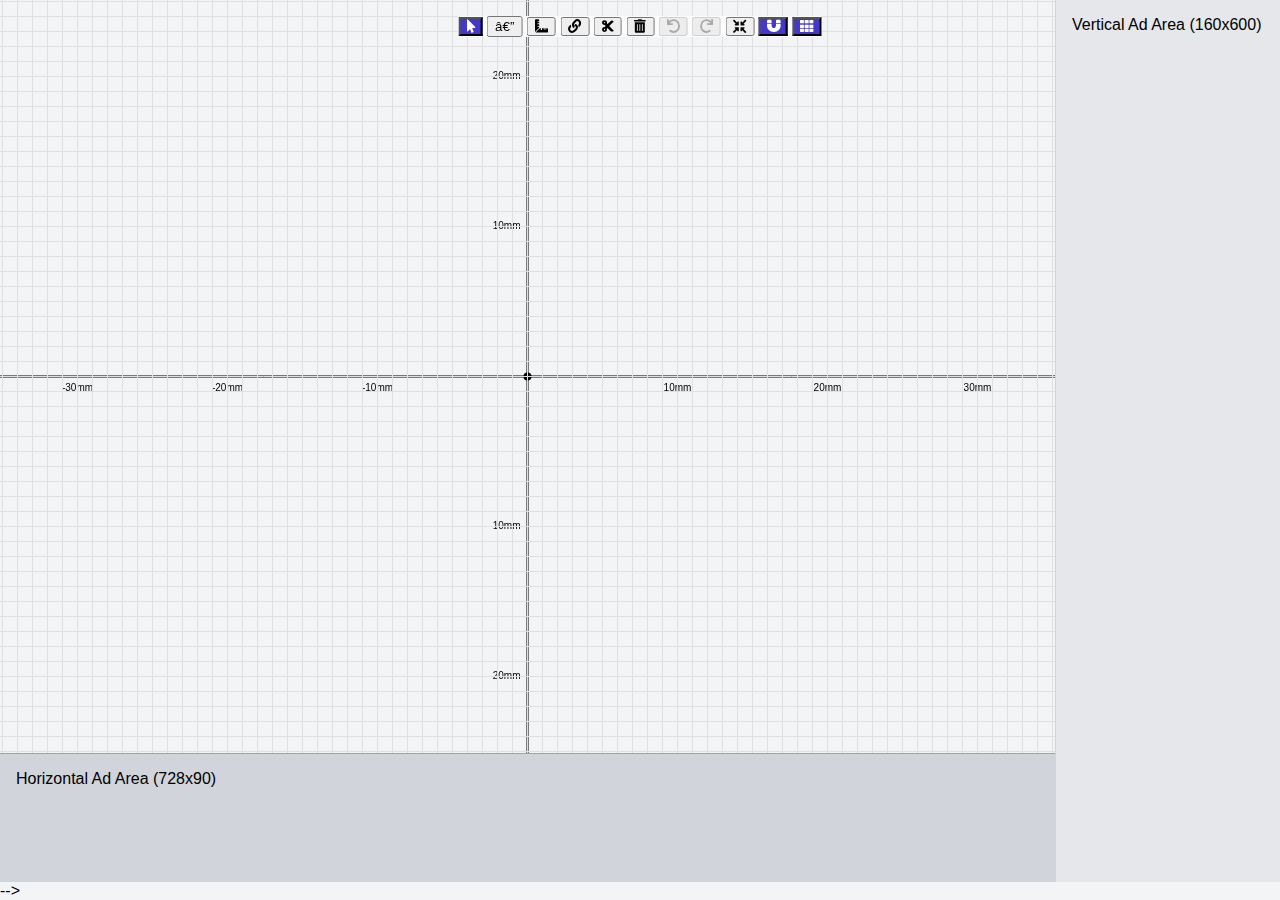
<file: 2djscad.html>
<!-- 
<!DOCTYPE html>
<html lang="en">
<head>
    <meta charset="UTF-8">
    <meta name="viewport" content="width=device-width, initial-scale=1.0">
    <title>2D JS CAD</title>
    <script src="https://cdn.tailwindcss.com"></script>
    <!-- Font Awesome for icons -->
    <link rel="stylesheet" href="https://cdnjs.cloudflare.com/ajax/libs/font-awesome/5.15.3/css/all.min.css" />
    <style>
        /* General body and font styling */
        :root {
            --brand-color: #4338ca;
            --brand-color-hover: #312e81;
            --gray-100: #f3f4f6;
            --gray-200: #e5e7eb;
            --gray-300: #d1d5db;
            --gray-400: #9ca3af;
            --gray-500: #6b7280;
            --gray-700: #374151;
            --gray-800: #1f2937;
            --white: #fff;
            --red: #ef4444;
        }

        body {
            font-family: 'Inter', sans-serif;
            margin: 0;
            padding: 0;
            overflow: hidden; /* Prevent scrolling */
            display: grid;
            grid-template-rows: 1fr auto;
            grid-template-columns: 1fr auto;
            grid-template-areas:
                "main sidebar"
                "footer sidebar";
            height: 100vh;
            background-color: var(--gray-100);
        }

        #canvas-container {
            grid-area: main;
            position: relative;
        }

        #rightSidebar {
            grid-area: sidebar;
            width: 192px; /* w-48 */
            background-color: var(--gray-200);
            padding: 1rem;
            border-left: 1px solid var(--gray-300);
        }

        #footerBar {
            grid-area: footer;
            height: 96px; /* h-24 */
            background-color: var(--gray-300);
            padding: 1rem;
            border-top: 1px solid var(--gray-400);
        }

        /* Active tool button styling */
        .active-tool {
            background-color: var(--brand-color) !important;
            color: var(--white) !important;
        }

        /* Full-screen canvas */
        #myCanvas {
            position: absolute;
            top: 0;
            left: 0;
            width: 100%;
            height: 100%;
            border: none;
            touch-action: none; /* Prevent default touch actions like scroll/zoom */
        }

        /* Floating top menu */
        #topBar {
            position: fixed;
            top: 1rem;
            left: 50%;
            transform: translateX(-50%);
            z-index: 1000;
            background-color: rgba(255, 255, 255, 0.8);
            backdrop-filter: blur(8px);
        }
        
        /* Dropdown container */
        .dropdown {
            position: relative;
            display: inline-block;
        }

        .dropdown-content {
            display: none;
            position: absolute;
            background-color: #f9f9f9;
            min-width: 160px;
            box-shadow: 0px 8px 16px 0px rgba(0,0,0,0.2);
            z-index: 1;
            border-radius: 0.5rem;
            padding: 0.5rem;
            margin-top: 0.5rem;
        }

        .dropdown-content button {
            width: 100%;
            margin-bottom: 0.25rem;
        }
        
        #ellipseTool span {
             display: inline-block;
             transform: scaleX(1.5);
        }

        /* Custom context menu styles for right-click actions */
        #customContextMenu {
            position: absolute;
            background-color: var(--white);
            border-radius: 0.5rem;
            box-shadow: 0 4px 6px -1px rgba(0, 0, 0, 0.1), 0 2px 4px -1px rgba(0, 0, 0, 0.06);
            padding: 0.5rem;
            z-index: 1000;
            display: none;
        }

        .context-menu-item {
            padding: 0.5rem 1rem;
            cursor: pointer;
            border-radius: 0.375rem;
            font-size: 0.875rem;
            font-weight: 500;
            color: var(--gray-800);
        }
        
        .context-menu-item:hover {
            background-color: var(--gray-100);
        }
        
        .context-menu-item.danger {
            color: var(--red);
        }
        .context-menu-item.danger:hover {
             background-color: #fee2e2;
        }

        /* Generic Modal Styling */
        .modal {
            position: fixed;
            top: 50%;
            left: 50%;
            transform: translate(-50%, -50%);
            z-index: 2000;
            background-color: var(--white);
            padding: 1.5rem;
            border-radius: 0.75rem;
            box-shadow: 0 10px 15px -3px rgba(0, 0, 0, 0.1), 0 4px 6px -2px rgba(0, 0, 0, 0.05);
            display: none;
            flex-direction: column;
            width: 280px;
        }

        .modal-content input,
        .modal-content select {
            padding: 0.5rem;
            border: 1px solid var(--gray-300);
            border-radius: 0.375rem;
            width: 100%;
            margin-bottom: 1rem;
            font-size: 1rem;
            outline: none;
        }
        
        .modal-content label {
            display: block;
            margin-bottom: 0.25rem;
            font-size: 0.875rem;
            font-weight: 500;
            color: var(--gray-700);
        }

        .button-group {
            display: flex;
            justify-content: flex-end;
            gap: 0.5rem;
            margin-top: 1rem;
        }

        .modal-button {
            padding: 0.5rem 1rem;
            border-radius: 0.375rem;
            font-weight: 600;
            transition: background-color 200ms;
        }

        .modal-button.ok {
            background-color: var(--brand-color);
            color: var(--white);
            border: none;
        }

        .modal-button.ok:hover {
            background-color: var(--brand-color-hover);
        }

        .modal-button.cancel {
            background-color: var(--gray-100);
            color: var(--gray-700);
            border: 1px solid var(--gray-300);
        }

        .modal-button.cancel:hover {
            background-color: var(--gray-200);
        }
        
        /* Shape Inspector Panel */
        #shapeInspectorPanel {
            position: absolute; /* Will be managed by JS */
            top: 1rem;
            right: 1rem;
            width: 220px; /* More compact width */
            z-index: 2000;
            cursor: move;
            padding: 0; /* Remove default modal padding to have more control */
        }
        
        #inspectorHeader {
            padding: 0.5rem 0.75rem; /* Compact padding */
            font-size: 0.875rem; /* Smaller font */
            background-color: var(--gray-100);
            border-top-left-radius: 0.75rem;
            border-top-right-radius: 0.75rem;
            font-weight: 600;
            border-bottom: 1px solid var(--gray-300);
        }
        
        #shapeInspectorPanel .modal-content {
             padding: 0.75rem;
             display: flex;
             flex-direction: column;
             gap: 0.5rem;
        }

        /* MODIFICATIONS FOR COMPACT PANELS */
        .inspector-row {
            display: flex;
            justify-content: space-between;
            align-items: center;
        }
        #shapeInspectorPanel .modal-content label {
            margin-bottom: 0;
            font-size: 0.75rem;
            font-weight: 500;
            color: var(--gray-700);
        }
        #shapeInspectorPanel .modal-content input,
        #shapeInspectorPanel .modal-content select {
            width: 110px;
            padding: 0.25rem;
            font-size: 0.75rem;
            margin-bottom: 0;
        }
        #shapeInspectorPanel .modal-content input[type="color"] {
            padding: 0;
            height: 24px;
        }
        #shapeInspectorPanel .button-group {
            margin-top: 0.5rem;
            padding: 0 0.75rem 0.75rem; /* Add padding here instead of the main modal div */
        }
        #shapeInspectorPanel .modal-button {
            padding: 0.25rem 0.75rem;
            font-size: 0.75rem;
        }

        /* Edit Dimension Modal COMPACT STYLES */
        #editDimensionModal {
            width: 240px;
            padding: 1rem;
            cursor: move;
        }
        #editDimensionModal h3 {
            font-size: 1rem;
            font-weight: 700;
            margin-bottom: 0.75rem;
        }
        #editDimensionModal .modal-content label {
            font-size: 0.875rem;
        }
        #editDimensionModal .modal-content input {
            padding: 0.375rem;
            margin-bottom: 0.75rem;
            font-size: 0.875rem;
        }
        #editDimensionModal .button-group {
            margin-top: 0.5rem;
        }
        #editDimensionModal .modal-button {
            padding: 0.375rem 0.75rem;
            font-size: 0.875rem;
        }
    </style>
</head>
<body>
    
    <!-- Floating Top menu with all tool and action icons -->
    <div id="topBar" class="flex items-center gap-1 p-2 rounded-lg shadow-md">
        <!-- Select/Move Tool -->
        <button id="selectTool" class="w-9 h-9 flex items-center justify-center text-lg rounded-md bg-indigo-500 text-white shadow-lg hover:bg-indigo-600 focus:outline-none transition-colors duration-200 active-tool" aria-label="Select Tool">
            <i class="fas fa-mouse-pointer"></i>
        </button>

        <!-- Drawing Tools Dropdown -->
        <div class="dropdown">
            <button id="drawToolsButton" class="w-9 h-9 flex items-center justify-center font-semibold text-lg rounded-md bg-gray-200 text-gray-800 shadow-lg hover:bg-gray-300 focus:outline-none transition-colors duration-200" aria-label="Drawing Tools">
                <span id="activeDrawToolIcon">—</span>
            </button>
            <div id="drawToolsDropdown" class="dropdown-content">
                <button id="lineTool" data-tool="line" class="w-full h-9 flex items-center justify-center font-semibold text-lg rounded-md bg-gray-200 text-gray-800 shadow-lg hover:bg-gray-300 focus:outline-none transition-colors duration-200" aria-label="Line Tool">
                    <span class="sr-only">Line Tool</span>—
                </button>
                <button id="rectangleTool" data-tool="rectangle" class="w-full h-9 flex items-center justify-center font-semibold text-lg rounded-md bg-gray-200 text-gray-800 shadow-lg hover:bg-gray-300 focus:outline-none transition-colors duration-200" aria-label="Rectangle Tool">
                    <span class="sr-only">Rectangle Tool</span>&#9633;
                </button>
                <button id="circleTool" data-tool="circle" class="w-full h-9 flex items-center justify-center font-semibold text-lg rounded-md bg-gray-200 text-gray-800 shadow-lg hover:bg-gray-300 focus:outline-none transition-colors duration-200" aria-label="Circle Tool">
                    <span class="sr-only">Circle Tool</span>○
                </button>
                <button id="arcTool" data-tool="arc" class="w-full h-9 flex items-center justify-center font-semibold text-2xl rounded-md bg-gray-200 text-gray-800 shadow-lg hover:bg-gray-300 focus:outline-none transition-colors duration-200" aria-label="Arc Tool">
                    <span class="sr-only">Arc Tool</span>⌒
                </button>
                <button id="ellipseTool" data-tool="ellipse" class="w-full h-9 flex items-center justify-center font-semibold text-lg rounded-md bg-gray-200 text-gray-800 shadow-lg hover:bg-gray-300 focus:outline-none transition-colors duration-200" aria-label="Ellipse Tool">
                    <span class="sr-only">Ellipse Tool</span><span>○</span>
                </button>
                <button id="splineTool" data-tool="spline" class="w-full h-9 flex items-center justify-center text-lg rounded-md bg-gray-200 text-gray-800 shadow-lg hover:bg-gray-300 focus:outline-none transition-colors duration-200" aria-label="Spline Tool">
                    <svg class="w-5 h-5" fill="none" stroke="currentColor" viewBox="0 0 24 24" xmlns="http://www.w3.org/2000/svg"><path stroke-linecap="round" stroke-linejoin="round" stroke-width="2" d="M9 19v-6a2 2 0 00-2-2H5a2 2 0 00-2 2v6a2 2 0 002 2h2a2 2 0 002-2zm0 0V9a2 2 0 012-2h2a2 2 0 012 2v10m-6 0a2 2 0 002 2h2a2 2 0 002-2m0 0V5a2 2 0 012-2h2a2 2 0 012 2v14a2 2 0 01-2 2h-2a2 2 0 01-2-2z"></path></svg>
                </button>
            </div>
        </div>
        
        <!-- Smart Dimension Tool -->
        <button id="dimensionTool" data-tool="dimension" class="w-9 h-9 flex items-center justify-center text-lg rounded-md bg-gray-200 text-gray-800 shadow-lg hover:bg-gray-300 focus:outline-none transition-colors duration-200" aria-label="Dimension Tool">
            <i class="fas fa-ruler-combined"></i>
        </button>
        
        <!-- Constraint Tools Dropdown -->
        <div class="dropdown">
            <button id="constraintToolsButton" class="w-9 h-9 flex items-center justify-center text-lg rounded-md bg-gray-200 text-gray-800 shadow-lg hover:bg-gray-300 focus:outline-none transition-colors duration-200" aria-label="Constraint Tools">
                 <span id="activeConstraintToolIcon"><i class="fas fa-link"></i></span>
            </button>
            <div id="constraintToolsDropdown" class="dropdown-content">
                <button id="coincidentConstraintTool" data-tool="coincidentConstraint" class="w-full h-9 flex items-center justify-center text-lg rounded-md bg-gray-200 text-gray-800 shadow-lg hover:bg-gray-300 focus:outline-none transition-colors duration-200" aria-label="Coincident Constraint Tool">
                    <i class="fas fa-link"></i>
                </button>
                 <button id="tangentConstraintTool" data-tool="tangentConstraint" class="w-full h-9 flex items-center justify-center text-lg rounded-md bg-gray-200 text-gray-800 shadow-lg hover:bg-gray-300 focus:outline-none transition-colors duration-200" aria-label="Tangent Constraint Tool">
                    <i class="fas fa-bullseye"></i>
                </button>
                <button id="fixConstraintTool" data-tool="fixConstraint" class="w-full h-9 flex items-center justify-center text-lg rounded-md bg-gray-200 text-gray-800 shadow-lg hover:bg-gray-300 focus:outline-none transition-colors duration-200" aria-label="Fix Constraint Tool">
                    <i class="fas fa-anchor"></i>
                </button>
                <button id="horizontalConstraintTool" data-tool="horizontalConstraint" class="w-full h-9 flex items-center justify-center text-lg rounded-md bg-gray-200 text-gray-800 shadow-lg hover:bg-gray-300 focus:outline-none transition-colors duration-200" aria-label="Horizontal Constraint Tool">
                     <svg class="w-5 h-5" fill="none" stroke="currentColor" viewBox="0 0 24 24" xmlns="http://www.w3.org/2000/svg"><path stroke-linecap="round" stroke-linejoin="round" stroke-width="2" d="M19 12H5"></path></svg>
                </button>
                <button id="verticalConstraintTool" data-tool="verticalConstraint" class="w-full h-9 flex items-center justify-center text-lg rounded-md bg-gray-200 text-gray-800 shadow-lg hover:bg-gray-300 focus:outline-none transition-colors duration-200" aria-label="Vertical Constraint Tool">
                    <svg class="w-5 h-5" fill="none" stroke="currentColor" viewBox="0 0 24 24" xmlns="http://www.w3.org/2000/svg"><path stroke-linecap="round" stroke-linejoin="round" stroke-width="2" d="M12 19V5"></path></svg>
                </button>
                <button id="parallelConstraintTool" data-tool="parallelConstraint" class="w-full h-9 flex items-center justify-center text-lg rounded-md bg-gray-200 text-gray-800 shadow-lg hover:bg-gray-300 focus:outline-none transition-colors duration-200" aria-label="Parallel Constraint Tool">
                    <svg class="w-5 h-5 transform -rotate-12" fill="none" stroke="currentColor" viewBox="0 0 24 24" xmlns="http://www.w3.org/2000/svg"><path stroke-linecap="round" stroke-linejoin="round" stroke-width="2" d="M19 12H5M19 7H5"></path></svg>
                </button>
                <button id="perpendicularConstraintTool" data-tool="perpendicularConstraint" class="w-full h-9 flex items-center justify-center text-lg rounded-md bg-gray-200 text-gray-800 shadow-lg hover:bg-gray-300 focus:outline-none transition-colors duration-200" aria-label="Perpendicular Constraint Tool">
                    <svg class="w-5 h-5" fill="none" stroke="currentColor" viewBox="0 0 24 24" xmlns="http://www.w3.org/2000/svg"><path stroke-linecap="round" stroke-linejoin="round" stroke-width="2" d="M18 6v12M6 18h12"></path></svg>
                </button>
                <button id="collinearConstraintTool" data-tool="collinearConstraint" class="w-full h-9 flex items-center justify-center text-lg rounded-md bg-gray-200 text-gray-800 shadow-lg hover:bg-gray-300 focus:outline-none transition-colors duration-200" aria-label="Collinear Constraint Tool">
                    <svg class="w-5 h-5" fill="none" stroke="currentColor" viewBox="0 0 24 24" xmlns="http://www.w3.org/2000/svg"><path stroke-linecap="round" stroke-linejoin="round" stroke-width="2" d="M4 12h16m-11-2v4m6-4v4"></path></svg>
                </button>
            </div>
        </div>

        <!-- Modify Tools Dropdown -->
        <div class="dropdown">
            <button id="modifyToolsButton" class="w-9 h-9 flex items-center justify-center text-lg rounded-md bg-gray-200 text-gray-800 shadow-lg hover:bg-gray-300 focus:outline-none transition-colors duration-200" aria-label="Modify Tools">
                <span id="activeModifyToolIcon"><i class="fas fa-cut"></i></span>
            </button>
            <div id="modifyToolsDropdown" class="dropdown-content">
                <button id="trimTool" data-tool="trim" class="w-full h-9 flex items-center justify-center text-lg rounded-md bg-gray-200 text-gray-800 shadow-lg hover:bg-gray-300 focus:outline-none transition-colors duration-200" aria-label="Trim Tool">
                    <i class="fas fa-cut"></i>
                </button>
                <button id="offsetTool" data-tool="offset" class="w-full h-9 flex items-center justify-center text-lg rounded-md bg-gray-200 text-gray-800 shadow-lg hover:bg-gray-300 focus:outline-none transition-colors duration-200" aria-label="Offset Tool">
                    <i class="fas fa-expand-arrows-alt"></i>
                </button>
                <button id="filletTool" data-tool="fillet" class="w-full h-9 flex items-center justify-center text-lg rounded-md bg-gray-200 text-gray-800 shadow-lg hover:bg-gray-300 focus:outline-none transition-colors duration-200" aria-label="Fillet Tool">
                    <i class="fas fa-draw-polygon"></i> <!-- Placeholder icon -->
                </button>
                <button id="chamferTool" data-tool="chamfer" class="w-full h-9 flex items-center justify-center text-lg rounded-md bg-gray-200 text-gray-800 shadow-lg hover:bg-gray-300 focus:outline-none transition-colors duration-200" aria-label="Chamfer Tool">
                    <i class="fas fa-vector-square"></i> <!-- Placeholder icon -->
                </button>
            </div>
        </div>
        
        <!-- Action buttons with icons -->
        <button id="deleteButton" class="w-9 h-9 flex items-center justify-center text-lg rounded-md bg-gray-200 text-gray-800 shadow-lg hover:bg-gray-300 focus:outline-none transition-colors duration-200" aria-label="Delete">
            <i class="fas fa-trash-alt"></i>
        </button>
        <button id="undoButton" class="w-9 h-9 flex items-center justify-center rounded-md bg-gray-200 text-gray-800 shadow-lg hover:bg-gray-300 focus:outline-none transition-colors duration-200 disabled:opacity-50" disabled aria-label="Undo">
            <i class="fas fa-undo"></i>
        </button>
        <button id="redoButton" class="w-9 h-9 flex items-center justify-center rounded-md bg-gray-200 text-gray-800 shadow-lg hover:bg-gray-300 focus:outline-none transition-colors duration-200 disabled:opacity-50" disabled aria-label="Redo">
            <i class="fas fa-redo"></i>
        </button>
        <!-- Zoom to Fit Button -->
        <button id="zoomFitButton" class="w-9 h-9 flex items-center justify-center text-lg rounded-md bg-gray-200 text-gray-800 shadow-lg hover:bg-gray-300 focus:outline-none transition-colors duration-200" aria-label="Zoom to Fit">
            <i class="fas fa-compress-arrows-alt"></i>
        </button>

        <!-- Toggles for snap and grid, now with icons -->
        <button id="snapButton" class="w-9 h-9 flex items-center justify-center rounded-md bg-indigo-500 text-white shadow-lg hover:bg-indigo-600 focus:outline-none transition-colors duration-200 active-tool" aria-label="Toggle Snap">
           <i class="fas fa-magnet"></i>
        </button>
        <button id="gridButton" class="w-9 h-9 flex items-center justify-center rounded-md bg-indigo-500 text-white shadow-lg hover:bg-indigo-600 focus:outline-none transition-colors duration-200 active-tool" aria-label="Toggle Grid">
            <i class="fas fa-th"></i>
        </button>
    </div>

    <!-- Main content area for the canvas -->
    <main id="canvas-container">
        <canvas id="myCanvas"></canvas>
    </main>

    <!-- Right Sidebar for Vertical Ads -->
    <aside id="rightSidebar">
        <!-- 
            PASTE YOUR VERTICAL AD CODE HERE
            Recommended size is around 160x600, but the container will hold any size.
        -->
        <div class="h-full border-2 border-dashed border-gray-400 flex items-center justify-center text-center">
            <span class="text-gray-500">Vertical Ad Area (160x600)</span>
        </div>
    </aside>

    <!-- Footer Bar for Horizontal Ads -->
    <footer id="footerBar">
        <!-- 
            PASTE YOUR HORIZONTAL AD CODE HERE
            Recommended sizes are leaderboard (728x90) or large banner (970x90).
        -->
        <div class="h-full border-2 border-dashed border-gray-400 flex items-center justify-center">
            <span class="text-gray-500">Horizontal Ad Area (728x90)</span>
        </div>
    </footer>

    <!-- Custom Context Menu for the line tool -->
    <div id="customContextMenu">
        <div id="endLinesMenuItem" class="context-menu-item">End Drawing</div>
        <div id="deleteMenuItem" class="context-menu-item danger">Delete</div>
    </div>

    <!-- Modal for editing dimensions -->
    <div id="editDimensionModal" class="modal">
        <h3>Edit Dimension</h3>
        <div class="modal-content">
            <label for="dimensionValueInput" id="dimensionLabel">New Value</label>
            <input type="text" id="dimensionValueInput" />
        </div>
        <div class="button-group">
            <button id="cancelEditButton" class="modal-button cancel">Cancel</button>
            <button id="okEditButton" class="modal-button ok">OK</button>
        </div>
    </div>

    <!-- Modal for modifier tools -->
    <div id="modifierModal" class="modal">
        <h3 id="modifierModalTitle" class="text-lg font-bold mb-2">Modifier</h3>
        <div class="modal-content">
            <!-- Common Value Input -->
            <div>
                <label for="modifierValueInput" id="modifierLabel">Value</label>
                <input type="text" id="modifierValueInput" />
            </div>
            <!-- Offset Specific -->
            <div id="offsetOptions" class="mt-2" style="display: none;">
                 <label class="flex items-center gap-2 cursor-pointer">
                    <input type="checkbox" id="inverseOffsetCheckbox" class="w-auto" />
                    <span>Inverse Direction</span>
                </label>
            </div>
            <!-- Chamfer Specific -->
            <div id="chamferOptions" class="mt-2" style="display: none;">
                <label for="chamferAngleInput">Angle (deg)</label>
                <input type="text" id="chamferAngleInput" value="45" />
            </div>
        </div>
        <div class="button-group">
            <button id="cancelModifierButton" class="modal-button cancel">Cancel</button>
            <button id="okModifierButton" class="modal-button ok">OK</button>
        </div>
    </div>
    
    <!-- Draggable Shape Inspector Panel -->
    <div id="shapeInspectorPanel" class="modal">
        <div id="inspectorHeader">Shape Inspector</div>
        <div class="modal-content">
            <div class="inspector-row">
                <label for="lineColorInput">Line Color</label>
                <input type="color" id="lineColorInput" />
            </div>
            <div class="inspector-row">
                <label for="lineWidthInput">Thickness (px)</label>
                <input type="number" id="lineWidthInput" min="1" max="20" />
            </div>
            <div class="inspector-row">
                <label for="lineTypeSelect">Line Type</label>
                <select id="lineTypeSelect">
                    <option value="solid">Solid</option>
                    <option value="dashed">Dashed</option>
                    <option value="construction">Construction</option>
                </select>
            </div>
        </div>
        <div class="button-group">
            <button id="inspectorCancelButton" class="modal-button cancel">Cancel</button>
            <button id="inspectorOkButton" class="modal-button ok">OK</button>
        </div>
    </div>
    
    <script>
        // ===============================================
        // Constants and Global Variables
        // ===============================================
        
        const PIXELS_PER_MM = 15;
        const GRID_SIZE = PIXELS_PER_MM; // Each grid square is 1mm
        const ZOOM_SENSITIVITY = 0.001;
        const CLOSE_LOOP_THRESHOLD = 15;
        const HOVER_TOLERANCE = 10;
        const POINT_HOVER_RADIUS = 5;
        const RECTANGLE_HANDLE_RADIUS = 5;
        const DIMENSION_OFFSET = 20;
        const SNAP_RADIUS = 10; // Radius for snapping to points

        // Get canvas and its 2D drawing context
        const canvas = document.getElementById('myCanvas');
        const ctx = canvas.getContext('2d');

        // Get all control buttons and menu elements
        const undoButton = document.getElementById('undoButton');
        const redoButton = document.getElementById('redoButton');
        const snapButton = document.getElementById('snapButton');
        const gridButton = document.getElementById('gridButton');
        const selectTool = document.getElementById('selectTool');
        const lineTool = document.getElementById('lineTool');
        const rectangleTool = document.getElementById('rectangleTool');
        const circleTool = document.getElementById('circleTool');
        const arcTool = document.getElementById('arcTool');
        const ellipseTool = document.getElementById('ellipseTool');
        const splineTool = document.getElementById('splineTool');
        const dimensionTool = document.getElementById('dimensionTool');
        const coincidentConstraintTool = document.getElementById('coincidentConstraintTool');
        const tangentConstraintTool = document.getElementById('tangentConstraintTool');
        const fixConstraintTool = document.getElementById('fixConstraintTool');
        const horizontalConstraintTool = document.getElementById('horizontalConstraintTool');
        const verticalConstraintTool = document.getElementById('verticalConstraintTool');
        const parallelConstraintTool = document.getElementById('parallelConstraintTool');
        const perpendicularConstraintTool = document.getElementById('perpendicularConstraintTool');
        const collinearConstraintTool = document.getElementById('collinearConstraintTool');
        const trimTool = document.getElementById('trimTool');
        const offsetTool = document.getElementById('offsetTool');
        const filletTool = document.getElementById('filletTool');
        const chamferTool = document.getElementById('chamferTool');
        const deleteButton = document.getElementById('deleteButton');
        const zoomFitButton = document.getElementById('zoomFitButton');
        const customContextMenu = document.getElementById('customContextMenu');
        const endLinesMenuItem = document.getElementById('endLinesMenuItem');
        const deleteMenuItem = document.getElementById('deleteMenuItem');
        const editDimensionModal = document.getElementById('editDimensionModal');
        const dimensionValueInput = document.getElementById('dimensionValueInput');
        const okEditButton = document.getElementById('okEditButton');
        const cancelEditButton = document.getElementById('cancelEditButton');
        const dimensionLabel = document.getElementById('dimensionLabel');
        const modifierModal = document.getElementById('modifierModal');
        const modifierModalTitle = document.getElementById('modifierModalTitle');
        const modifierLabel = document.getElementById('modifierLabel');
        const modifierValueInput = document.getElementById('modifierValueInput');
        const okModifierButton = document.getElementById('okModifierButton');
        const cancelModifierButton = document.getElementById('cancelModifierButton');
        // NEW MODAL ELEMENTS
        const offsetOptions = document.getElementById('offsetOptions');
        const inverseOffsetCheckbox = document.getElementById('inverseOffsetCheckbox');
        const chamferOptions = document.getElementById('chamferOptions');
        const chamferAngleInput = document.getElementById('chamferAngleInput');

        // Dropdown elements
        const drawToolsButton = document.getElementById('drawToolsButton');
        const constraintToolsButton = document.getElementById('constraintToolsButton');
        const modifyToolsButton = document.getElementById('modifyToolsButton');
        const drawToolsDropdown = document.getElementById('drawToolsDropdown');
        const constraintToolsDropdown = document.getElementById('constraintToolsDropdown');
        const modifyToolsDropdown = document.getElementById('modifyToolsDropdown');
        const activeDrawToolIcon = document.getElementById('activeDrawToolIcon');
        const activeConstraintToolIcon = document.getElementById('activeConstraintToolIcon');
        const activeModifyToolIcon = document.getElementById('activeModifyToolIcon');

        // Inspector Panel elements
        const shapeInspectorPanel = document.getElementById('shapeInspectorPanel');
        const inspectorHeader = document.getElementById('inspectorHeader');
        const lineColorInput = document.getElementById('lineColorInput');
        const lineWidthInput = document.getElementById('lineWidthInput');
        const lineTypeSelect = document.getElementById('lineTypeSelect');
        const inspectorOkButton = document.getElementById('inspectorOkButton');
        const inspectorCancelButton = document.getElementById('inspectorCancelButton');

        // State variables for the application
        let isSnapEnabled = true;
        let isGridVisible = true;
        let scale = 1.0;
        let offsetX = 0;
        let offsetY = 0;
        let isPanning = false;
        let lastPointerX = 0;
        let lastPointerY = 0;
        let currentTool = null; // Default to select tool
        let isDraggingShape = false; 
        let dragStartCoords = { x: 0, y: 0 }; 
        let hoveredElement = null;
        let selectedElement = null;
        let lastRightClickedElement = null;
        let tempShape = null;
        let editingDimension = null;
        let editingShape = null;
        let snapPoint = null; // To store current snap point

        let isDraggingDimensionModal = false;
        let dimensionModalOffsetX, dimensionModalOffsetY;

        let tempDimension = null;
        
        // State for constraint creation
        let constraintCreationStep = 0;
        let firstElementForConstraint = null;

        // State for modifier tools
        let modifierStep = 0;
        let firstElementForModifier = null;
        let secondElementForModifier = null; // Added for 2-element modifiers
        
        // State for dimension creation
        let dimensionCreationStep = 0;
        let firstElementForDimension = null;
        let secondElementForDimension = null;


        // Data structures for geometry objects
        let polygons = [];
        let currentPolygonLines = null;
        let circleIdCounter = 0;
        let circles = [];
        let polygonIdCounter = 0;
        let rectangleIdCounter = 0;
        let rectangles = [];
        let dimensionIdCounter = 0;
        let dimensions = [];
        let constraintIdCounter = 0;
        let constraints = [];
        let arcIdCounter = 0;
        let arcs = [];
        let ellipseIdCounter = 0;
        let ellipses = [];
        let splineIdCounter = 0;
        let splines = [];
        let currentSplinePoints = null;

        // History stacks for undo/redo
        let undoStack = [];
        let redoStack = [];

        // ===============================================
        // Initialization and Window Events
        // ===============================================

        function resizeCanvas() {
            const container = document.getElementById('canvas-container');
            if (container) {
                canvas.width = container.clientWidth;
                canvas.height = container.clientHeight;
                offsetX = canvas.width / (2 * scale);
                offsetY = canvas.height / (2 * scale);
                draw();
            }
        }
        window.addEventListener('resize', resizeCanvas);
        
        window.onload = function() {
            resizeCanvas();
            saveState();
            draw();
        };
        
        // ===============================================
        // History Management Functions
        // ===============================================

        function saveState() {
            const state = {
                polygons: JSON.parse(JSON.stringify(polygons)),
                circles: JSON.parse(JSON.stringify(circles)),
                rectangles: JSON.parse(JSON.stringify(rectangles)),
                dimensions: JSON.parse(JSON.stringify(dimensions)),
                constraints: JSON.parse(JSON.stringify(constraints)),
                arcs: JSON.parse(JSON.stringify(arcs)),
                ellipses: JSON.parse(JSON.stringify(ellipses)),
                splines: JSON.parse(JSON.stringify(splines)),
            };
            undoStack.push(state);
            redoStack = [];
            updateUndoRedoButtons();
        }

        function restoreState(state) {
            polygons = state.polygons;
            circles = state.circles;
            rectangles = state.rectangles;
            dimensions = state.dimensions;
            constraints = state.constraints;
            arcs = state.arcs;
            ellipses = state.ellipses;
            splines = state.splines;

            selectedElement = null;
            hoveredElement = null;
            applyConstraints();
            draw();
            updateUndoRedoButtons();
        }

        function updateUndoRedoButtons() {
            undoButton.disabled = undoStack.length <= 1;
            redoButton.disabled = redoStack.length === 0;
        }

        function undo() {
            if (undoStack.length > 1) {
                const undoneState = undoStack.pop();
                redoStack.push(undoneState);
                const previousState = undoStack[undoStack.length - 1];
                restoreState(previousState);
            }
        }
        
        undoButton.addEventListener('click', undo);

        function redo() {
            if (redoStack.length > 0) {
                const redoneState = redoStack.pop();
                undoStack.push(redoneState);
                restoreState(redoneState);
            }
        }
        
        redoButton.addEventListener('click', redo);

        // ===============================================
        // --- NEW --- 3-Point Arc Calculation Function
        // ===============================================
        
        /**
         * Calculates the arc properties (center, radius, start and end angles) from three points.
         * This uses the circumcenter of the triangle formed by the three points.
         * @param {object} p1 - First point {x, y}
         * @param {object} p2 - Second point {x, y}
         * @param {object} p3 - Third point {x, y}
         * @returns {object|null} An object with {x, y, radius, startAngle, endAngle, anticlockwise} or null if points are collinear.
         */
        function calculateArcFromThreePoints(p1, p2, p3) {
            const x1 = p1.x, y1 = p1.y;
            const x2 = p2.x, y2 = p2.y;
            const x3 = p3.x, y3 = p3.y;

            // Check for collinearity using the area of the triangle
            const area = x1 * (y2 - y3) + x2 * (y3 - y1) + x3 * (y1 - y2);
            if (Math.abs(area) < 1e-6) {
                return null; // Points are collinear
            }

            // Calculate center of the circle (circumcenter)
            const d = 2 * (x1 * (y2 - y3) + x2 * (y3 - y1) + x3 * (y1 - y2));
            const cx = ((x1*x1 + y1*y1) * (y2 - y3) + (x2*x2 + y2*y2) * (y3 - y1) + (x3*x3 + y3*y3) * (y1 - y2)) / d;
            const cy = ((x1*x1 + y1*y1) * (x3 - x2) + (x2*x2 + y2*y2) * (x1 - x3) + (x3*x3 + y3*y3) * (x2 - x1)) / d;
            const center = { x: cx, y: cy };

            // Calculate radius
            const radius = Math.sqrt(Math.pow(x1 - cx, 2) + Math.pow(y1 - cy, 2));

            // Calculate angles for all three points
            const startAngle = Math.atan2(y1 - cy, x1 - cx);
            const endAngle = Math.atan2(y2 - cy, x2 - cx);
            const middleAngle = Math.atan2(y3 - cy, x3 - cx);

            // Determine if the third point lies on the minor arc drawn counter-clockwise
            const n_start = normalizeAngle(startAngle);
            const n_end = normalizeAngle(endAngle);
            const n_middle = normalizeAngle(middleAngle);

            let p3_on_minor_ccw_arc;
            if (n_start < n_end) {
                p3_on_minor_ccw_arc = (n_middle > n_start && n_middle < n_end);
            } else { // Arc crosses the 0-radian line
                p3_on_minor_ccw_arc = (n_middle > n_start || n_middle < n_end);
            }
            
            // The canvas arc direction is counter-intuitive.
            // We draw CCW if the point is NOT on the minor CCW arc, and vice-versa.
            const anticlockwise = !p3_on_minor_ccw_arc;

            return { x: cx, y: cy, radius, startAngle, endAngle, anticlockwise };
        }
        
        // ===============================================
        // Coordinate System and Drawing Helpers
        // ===============================================
        
        function getCanvasCoordinates(e) {
            const rect = canvas.getBoundingClientRect();
            const clientX = e.touches ? e.touches[0].clientX : e.clientX;
            const clientY = e.touches ? e.touches[0].clientY : e.clientY;
            const mouseX = clientX - rect.left;
            const mouseY = clientY - rect.top;
            const canvasX = (mouseX / scale) - offsetX;
            const canvasY = (mouseY / scale) - offsetY;
            return { x: canvasX, y: canvasY };
        }
        
        function getScreenCoordinates(x, y) {
            const screenX = (x + offsetX) * scale;
            const screenY = (y + offsetY) * scale;
            return { x: screenX, y: screenY };
        }

        function snapToGrid(coord) {
            return Math.round(coord / GRID_SIZE) * GRID_SIZE;
        }

        function getDistance(p1, p2) {
            return Math.sqrt(Math.pow(p2.x - p1.x, 2) + Math.pow(p2.y - p1.y, 2));
        }
        
        function pixelsToMm(pixels) {
            return pixels / PIXELS_PER_MM;
        }
        
        function mmToPixels(mm) {
            return mm * PIXELS_PER_MM;
        }

        function normalizeAngle(angle) {
            let a = angle % (2 * Math.PI);
            return a < 0 ? a + 2 * Math.PI : a;
        }
        
        function drawRulers() {
            ctx.save();
            ctx.translate(offsetX * scale, offsetY * scale);
            ctx.scale(scale, scale);

            const canvasWidth = canvas.width / scale;
            const canvasHeight = canvas.height / scale;

            ctx.strokeStyle = '#000000';
            ctx.lineWidth = 2 / scale;
            ctx.beginPath();
            ctx.moveTo(-offsetX, 0);
            ctx.lineTo(-offsetX + canvasWidth, 0);
            ctx.stroke();
            ctx.beginPath();
            ctx.moveTo(0, -offsetY);
            ctx.lineTo(0, -offsetY + canvasHeight);
            ctx.stroke();

            ctx.fillStyle = '#000000';
            ctx.beginPath();
            ctx.arc(0, 0, 4 / scale, 0, 2 * Math.PI);
            ctx.fill();

            ctx.font = `${10 / scale}px Arial`;
            ctx.textAlign = 'center';
            ctx.textBaseline = 'top';
            ctx.fillStyle = '#000000';
            ctx.lineWidth = 1 / scale;

            const majorTickInterval = PIXELS_PER_MM * 10; // Major tick every 10mm (1cm)
            
            const startX = Math.floor((-offsetX) / majorTickInterval) * majorTickInterval;
            const endX = Math.ceil((canvasWidth - offsetX) / majorTickInterval) * majorTickInterval;
            for (let i = startX; i <= endX; i += majorTickInterval) {
                if (i !== 0) {
                    ctx.beginPath();
                    ctx.moveTo(i, 0 - (5 / scale));
                    ctx.lineTo(i, 0 + (5 / scale));
                    ctx.stroke();
                    ctx.fillText(`${(i / PIXELS_PER_MM).toFixed(0)}mm`, i, 0 + (7 / scale));
                }
            }
            
            ctx.textAlign = 'right';
            ctx.textBaseline = 'middle';
            const startY = Math.floor((-offsetY) / majorTickInterval) * majorTickInterval;
            const endY = Math.ceil((canvas.height - offsetY) / majorTickInterval) * majorTickInterval;
            for (let i = startY; i <= endY; i += majorTickInterval) {
                if (i !== 0) {
                    ctx.beginPath();
                    ctx.moveTo(0 - (5 / scale), i);
                    ctx.lineTo(0 + (5 / scale), i);
                    ctx.stroke();
                    ctx.fillText(`${(i / PIXELS_PER_MM).toFixed(0)}mm`, 0 - (7 / scale), i);
                }
            }
            
            ctx.restore();
        }

        // Main drawing function
        function draw() {
            ctx.clearRect(0, 0, canvas.width, canvas.height);
            drawRulers();
            
            ctx.save();
            ctx.translate(offsetX * scale, offsetY * scale);
            ctx.scale(scale, scale);

            drawGrid();
            drawPolygons();
            drawCircles();
            drawRectangles();
            drawArcs();
            drawEllipses();
            drawSplines();

            drawDimensions();
            drawConstraints();
            drawTempShape();
            drawSnapPoint();
            
            ctx.restore();
        }

        // ===============================================
        // Drawing Functions for Shapes
        // ===============================================

        function drawGrid() {
            if (isGridVisible) {
                ctx.strokeStyle = '#e0e0e0';
                ctx.lineWidth = 1 / scale;
                const startX = Math.floor((-offsetX * scale) / (GRID_SIZE * scale)) * GRID_SIZE;
                const endX = Math.ceil((canvas.width - offsetX * scale) / (GRID_SIZE * scale)) * GRID_SIZE;
                const startY = Math.floor((-offsetY * scale) / (GRID_SIZE * scale)) * GRID_SIZE;
                const endY = Math.ceil((canvas.height - offsetY * scale) / (GRID_SIZE * scale)) * GRID_SIZE;
                for (let i = startX; i <= endX; i += GRID_SIZE) {
                    ctx.beginPath();
                    ctx.moveTo(i, startY);
                    ctx.lineTo(i, endY);
                    ctx.stroke();
                }
                for (let i = startY; i <= endY; i += GRID_SIZE) {
                    ctx.beginPath();
                    ctx.moveTo(startX, i);
                    ctx.lineTo(endX, i);
                    ctx.stroke();
                }
            }
        }
        
        function drawPolygons() {
            polygons.forEach(polygon => {
                const isSelected = selectedElement && selectedElement.type === 'polygon' && selectedElement.id === polygon.id;
                const isHovered = hoveredElement && hoveredElement.type === 'polygon' && hoveredElement.id === polygon.id;

                let fillStyle = `rgba(209, 213, 219, 0.45)`;
                let strokeStyle = polygon.color || `rgb(34, 197, 94)`;

                if (isSelected) {
                    strokeStyle = `rgb(22, 163, 74)`;
                } else if (isHovered) {
                    strokeStyle = `rgb(52, 211, 153)`;
                }
                
                if (polygon.isClosed) {
                    ctx.fillStyle = fillStyle;
                    ctx.beginPath();
                    polygon.lines.forEach(line => {
                         if (line.type === 'arc') {
                            ctx.arc(line.cx, line.cy, line.radius, line.startAngle, line.endAngle);
                        } else {
                            ctx.lineTo(line.x1, line.y1);
                        }
                    });
                    const lastLine = polygon.lines[polygon.lines.length-1];
                    if(lastLine.type !== 'arc') ctx.lineTo(lastLine.x2, lastLine.y2);

                    ctx.closePath();
                    ctx.fill();
                }

                if (polygon.lineType === 'dashed') {
                    ctx.setLineDash([5 / scale, 5 / scale]);
                } else if (polygon.lineType === 'construction') {
                    ctx.setLineDash([12 / scale, 3 / scale, 4 / scale, 3 / scale]); // long dash, gap, short dash, gap
                } else {
                    ctx.setLineDash([]);
                }

                polygon.lines.forEach(line => {
                    ctx.strokeStyle = strokeStyle;
                    ctx.lineWidth = (polygon.lineWidth || 2) / scale;
                    ctx.beginPath();
                    if (line.type === 'arc') {
                         // FIX: Use the 'clockwise' property to draw the arc in the correct direction.
                         // The arc() function's last parameter is 'counterclockwise', so we pass the inverse.
                         ctx.arc(line.cx, line.cy, line.radius, line.startAngle, line.endAngle, !line.clockwise);
                    } else {
                        ctx.moveTo(line.x1, line.y1);
                        ctx.lineTo(line.x2, line.y2);
                    }
                    ctx.stroke();
                });
                
                ctx.setLineDash([]);


                if (isHovered || isSelected) {
                    ctx.fillStyle = strokeStyle;
                    ctx.strokeStyle = strokeStyle;
                    ctx.lineWidth = 2 / scale;
                    polygon.lines.forEach(line => {
                        if(line.type !== 'arc') {
                            ctx.beginPath();
                            ctx.arc(line.x1, line.y1, POINT_HOVER_RADIUS / scale, 0, 2 * Math.PI);
                            ctx.fill();
                            ctx.stroke();
                        }
                    });
                    const lastLine = polygon.lines[polygon.lines.length - 1];
                     if(lastLine.type !== 'arc') {
                        ctx.beginPath();
                        ctx.arc(lastLine.x2, lastLine.y2, POINT_HOVER_RADIUS / scale, 0, 2 * Math.PI);
                        ctx.fill();
                        ctx.stroke();
                    }
                }
            });

            if (currentPolygonLines) {
                ctx.strokeStyle = 'rgb(34, 197, 94)';
                ctx.lineWidth = 3 / scale;
                ctx.beginPath();
                ctx.moveTo(currentPolygonLines[0].x1, currentPolygonLines[0].y1);
                currentPolygonLines.forEach(line => ctx.lineTo(line.x2, line.y2));
                ctx.stroke();
                
                ctx.fillStyle = 'rgb(34, 197, 94)';
                ctx.strokeStyle = 'rgb(34, 197, 94)';
                ctx.lineWidth = 2 / scale;
                currentPolygonLines.forEach(line => {
                    ctx.beginPath();
                    ctx.arc(line.x1, line.y1, POINT_HOVER_RADIUS / scale, 0, 2 * Math.PI);
                    ctx.fill();
                    ctx.stroke();
                });
                const lastLine = currentPolygonLines[currentPolygonLines.length - 1];
                ctx.beginPath();
                ctx.arc(lastLine.x2, lastLine.y2, POINT_HOVER_RADIUS / scale, 0, 2 * Math.PI);
                ctx.fill();
                ctx.stroke();
            }
        }

        function drawCircles() {
            circles.forEach(circle => {
                const isSelected = selectedElement && selectedElement.type === 'circle' && selectedElement.id === circle.id;
                const isHovered = hoveredElement && hoveredElement.type === 'circle' && hoveredElement.id === circle.id;

                let fillStyle = `rgba(209, 213, 219, 0.45)`;
                let strokeStyle = circle.color || `rgb(34, 197, 94)`;
                
                if (isSelected) {
                    strokeStyle = `rgb(22, 163, 74)`;
                } else if (isHovered) {
                    strokeStyle = `rgb(52, 211, 153)`;
                }
                
                if (circle.lineType === 'dashed') {
                    ctx.setLineDash([5 / scale, 5 / scale]);
                } else if (circle.lineType === 'construction') {
                    ctx.setLineDash([12 / scale, 3 / scale, 4 / scale, 3 / scale]); // long dash, gap, short dash, gap
                } else {
                    ctx.setLineDash([]);
                }

                ctx.fillStyle = fillStyle;
                ctx.strokeStyle = strokeStyle;
                ctx.lineWidth = (circle.lineWidth || 2)  / scale;
                ctx.beginPath();
                ctx.arc(circle.x, circle.y, circle.radius, 0, 2 * Math.PI);
                ctx.fill();
                ctx.stroke();
                
                ctx.setLineDash([]);

            });
        }
        
        function drawRectangles() {
            rectangles.forEach(rectangle => {
                const isSelected = selectedElement && selectedElement.type === 'rectangle' && selectedElement.id === rectangle.id;
                const isHovered = hoveredElement && hoveredElement.type === 'rectangle' && hoveredElement.id === rectangle.id;
                
                let fillStyle = `rgba(209, 213, 219, 0.45)`;
                let strokeStyle = rectangle.color || `rgb(34, 197, 94)`;
                
                if (isSelected) {
                    strokeStyle = `rgb(22, 163, 74)`;
                } else if (isHovered) {
                    strokeStyle = `rgb(52, 211, 153)`;
                }
                
                if (rectangle.lineType === 'dashed') {
                    ctx.setLineDash([5 / scale, 5 / scale]);
                } else if (rectangle.lineType === 'construction') {
                    ctx.setLineDash([12 / scale, 3 / scale, 4 / scale, 3 / scale]); // long dash, gap, short dash, gap
                } else {
                    ctx.setLineDash([]);
                }

                ctx.fillStyle = fillStyle;
                ctx.strokeStyle = strokeStyle;
                ctx.lineWidth = (rectangle.lineWidth || 2) / scale;
                ctx.beginPath();
                ctx.rect(rectangle.x, rectangle.y, rectangle.width, rectangle.height);
                ctx.fill();
                ctx.stroke();
                
                ctx.setLineDash([]);
                
                if (isSelected) {
                    ctx.fillStyle = strokeStyle;
                    const corners = [
                        {x: rectangle.x, y: rectangle.y},
                        {x: rectangle.x + rectangle.width, y: rectangle.y},
                        {x: rectangle.x + rectangle.width, y: rectangle.y + rectangle.height},
                        {x: rectangle.x, y: rectangle.y + rectangle.height}
                    ];
                    corners.forEach(corner => {
                        ctx.beginPath();
                        ctx.arc(corner.x, corner.y, RECTANGLE_HANDLE_RADIUS / scale, 0, 2 * Math.PI);
                        ctx.fill();
                    });
                }
            });
        }
        
        function drawArcs() {
            arcs.forEach(arc => {
                const isSelected = selectedElement && selectedElement.type.includes('arc') && selectedElement.shapeId === arc.id;
                const isHovered = hoveredElement && hoveredElement.type.includes('arc') && hoveredElement.shapeId === arc.id;
        
                let strokeStyle = arc.color || `rgb(34, 197, 94)`;
        
                if (isSelected) {
                    strokeStyle = `rgb(22, 163, 74)`;
                } else if (isHovered) {
                    strokeStyle = `rgb(52, 211, 153)`;
                }
        
                if (arc.lineType === 'dashed') {
                    ctx.setLineDash([5 / scale, 5 / scale]);
                } else if (arc.lineType === 'construction') {
                    ctx.setLineDash([12 / scale, 3 / scale, 4 / scale, 3 / scale]);
                } else {
                    ctx.setLineDash([]);
                }
        
                ctx.strokeStyle = strokeStyle;
                ctx.lineWidth = (arc.lineWidth || 2) / scale;
                ctx.beginPath();
                ctx.arc(arc.cx, arc.cy, arc.radius, arc.startAngle, arc.endAngle, arc.anticlockwise);
                ctx.stroke();
        
                ctx.setLineDash([]);

                // --- NEW --- Draw handles if selected or hovered
                if (isSelected || isHovered) {
                    ctx.fillStyle = strokeStyle;
                    const startPoint = {
                        x: arc.cx + arc.radius * Math.cos(arc.startAngle),
                        y: arc.cy + arc.radius * Math.sin(arc.startAngle)
                    };
                    const endPoint = {
                        x: arc.cx + arc.radius * Math.cos(arc.endAngle),
                        y: arc.cy + arc.radius * Math.sin(arc.endAngle)
                    };

                    // Draw start point handle
                    ctx.beginPath();
                    ctx.arc(startPoint.x, startPoint.y, POINT_HOVER_RADIUS / scale, 0, 2 * Math.PI);
                    ctx.fill();

                    // Draw end point handle
                    ctx.beginPath();
                    ctx.arc(endPoint.x, endPoint.y, POINT_HOVER_RADIUS / scale, 0, 2 * Math.PI);
                    ctx.fill();
                    
                    // Draw center point handle (stroked to differentiate)
                    ctx.strokeStyle = strokeStyle;
                    ctx.lineWidth = 1 / scale;
                    ctx.beginPath();
                    ctx.arc(arc.cx, arc.cy, POINT_HOVER_RADIUS / scale, 0, 2 * Math.PI);
                    ctx.stroke();
                }
            });
        }
        
        function drawEllipses() {
            ellipses.forEach(ellipse => {
                const isSelected = selectedElement && selectedElement.type === 'ellipse' && selectedElement.id === ellipse.id;
                const isHovered = hoveredElement && hoveredElement.type === 'ellipse' && hoveredElement.id === ellipse.id;
        
                let fillStyle = `rgba(209, 213, 219, 0.45)`;
                let strokeStyle = ellipse.color || `rgb(34, 197, 94)`;
        
                if (isSelected) {
                    strokeStyle = `rgb(22, 163, 74)`;
                } else if (isHovered) {
                    strokeStyle = `rgb(52, 211, 153)`;
                }
        
                if (ellipse.lineType === 'dashed') {
                    ctx.setLineDash([5 / scale, 5 / scale]);
                } else if (ellipse.lineType === 'construction') {
                    ctx.setLineDash([12 / scale, 3 / scale, 4 / scale, 3 / scale]);
                } else {
                    ctx.setLineDash([]);
                }
        
                ctx.fillStyle = fillStyle;
                ctx.strokeStyle = strokeStyle;
                ctx.lineWidth = (ellipse.lineWidth || 2) / scale;
                ctx.beginPath();
                ctx.ellipse(ellipse.x, ellipse.y, ellipse.radiusX, ellipse.radiusY, 0, 0, 2 * Math.PI);
                ctx.fill();
                ctx.stroke();
        
                ctx.setLineDash([]);
            });
        }
        
        function drawSplines() {
            splines.forEach(spline => {
                if (spline.points.length < 2) return;
        
                const isSelected = selectedElement && selectedElement.type === 'spline' && selectedElement.id === spline.id;
                const isHovered = hoveredElement && hoveredElement.type === 'spline' && hoveredElement.id === spline.id;
        
                let strokeStyle = spline.color || `rgb(34, 197, 94)`;
        
                if (isSelected) {
                    strokeStyle = `rgb(22, 163, 74)`;
                } else if (isHovered) {
                    strokeStyle = `rgb(52, 211, 153)`;
                }
        
                if (spline.lineType === 'dashed') {
                    ctx.setLineDash([5 / scale, 5 / scale]);
                } else if (spline.lineType === 'construction') {
                    ctx.setLineDash([12 / scale, 3 / scale, 4 / scale, 3 / scale]);
                } else {
                    ctx.setLineDash([]);
                }
        
                ctx.strokeStyle = strokeStyle;
                ctx.lineWidth = (spline.lineWidth || 2) / scale;
                ctx.beginPath();
        
                // Draw Catmull-Rom Spline
                ctx.moveTo(spline.points[0].x, spline.points[0].y);
                for (let i = 0; i < spline.points.length - 1; i++) {
                    const p0 = spline.points[i === 0 ? 0 : i - 1];
                    const p1 = spline.points[i];
                    const p2 = spline.points[i + 1];
                    const p3 = spline.points[i + 2 < spline.points.length ? i + 2 : spline.points.length - 1];
        
                    const cp1 = {
                        x: p1.x + (p2.x - p0.x) / 6,
                        y: p1.y + (p2.y - p0.y) / 6
                    };
                    const cp2 = {
                        x: p2.x - (p3.x - p1.x) / 6,
                        y: p2.y - (p3.y - p1.y) / 6
                    };
        
                    ctx.bezierCurveTo(cp1.x, cp1.y, cp2.x, cp2.y, p2.x, p2.y);
                }
                ctx.stroke();
                ctx.setLineDash([]);
        
                // Draw control points when selected/hovered
                if (isSelected || isHovered) {
                    ctx.fillStyle = strokeStyle;
                    spline.points.forEach(p => {
                        ctx.beginPath();
                        ctx.arc(p.x, p.y, POINT_HOVER_RADIUS / scale, 0, 2 * Math.PI);
                        ctx.fill();
                    });
                }
            });
        
            if (currentSplinePoints) {
                ctx.strokeStyle = 'rgb(34, 197, 94)';
                ctx.lineWidth = 3 / scale;
                ctx.setLineDash([3 / scale, 3 / scale]);
                ctx.beginPath();
                ctx.moveTo(currentSplinePoints[0].x, currentSplinePoints[0].y);
                for (let i = 1; i < currentSplinePoints.length; i++) {
                    ctx.lineTo(currentSplinePoints[i].x, currentSplinePoints[i].y);
                }
                ctx.stroke();
                ctx.setLineDash([]);
            }
        }


        function drawArrowhead(fromX, fromY, toX, toY, color) {
            const angle = Math.atan2(toY - fromY, toX - fromX);
            const headlen = 10 / scale;
            
            ctx.fillStyle = color;
            ctx.beginPath();
            ctx.moveTo(toX, toY);
            ctx.lineTo(toX - headlen * Math.cos(angle - Math.PI / 6), toY - headlen * Math.sin(angle - Math.PI / 6));
            ctx.lineTo(toX - headlen * Math.cos(angle + Math.PI / 6), toY - headlen * Math.sin(angle + Math.PI / 6));
            ctx.closePath();
            ctx.fill();
        }

        function getDimensionDrawingData(dim) {
            let data = {
                type: dim.dimensionType,
                p1: null, p2: null,
                value: 0,
                midX: 0, midY: 0,
                angle: 0
            };
            
            if (dim.dimensionType === 'diameter') {
                const circle = findShapeById(dim.element1.shapeId, 'circle');
                if (!circle) return null;
                data.value = circle.radius * 2;
                data.angle = dim.angle;
                const cosA = Math.cos(data.angle);
                const sinA = Math.sin(data.angle);
                data.p1 = { x: circle.x - cosA * circle.radius, y: circle.y - sinA * circle.radius };
                data.p2 = { x: circle.x + cosA * circle.radius, y: circle.y + sinA * circle.radius };
                data.midX = circle.x;
                data.midY = circle.y;
            } else if (dim.dimensionType === 'radius') {
                const arc = findShapeById(dim.element1.shapeId, 'arc');
                if (!arc) return null;
                data.value = arc.radius;
                data.angle = dim.angle;
                const cosA = Math.cos(data.angle);
                const sinA = Math.sin(data.angle);
                data.p1 = { x: arc.cx, y: arc.cy };
                data.p2 = { x: arc.cx + cosA * arc.radius, y: arc.cy + sinA * arc.radius };
                data.midX = arc.cx + cosA * arc.radius / 2;
                data.midY = arc.cy + sinA * arc.radius / 2;
            } else if (dim.dimensionType === 'ellipse_radiusX' || dim.dimensionType === 'ellipse_radiusY') {
                const ellipse = findShapeById(dim.element1.shapeId, 'ellipse');
                if (!ellipse) return null;
                const isX = dim.dimensionType === 'ellipse_radiusX';
                data.value = isX ? ellipse.radiusX : ellipse.radiusY;
                data.angle = isX ? 0 : Math.PI / 2;
                data.p1 = { x: ellipse.x, y: ellipse.y };
                data.p2 = isX ? { x: ellipse.x + ellipse.radiusX, y: ellipse.y } : { x: ellipse.x, y: ellipse.y + ellipse.radiusY };
                data.midX = isX ? ellipse.x + ellipse.radiusX / 2 : ellipse.x + dim.offset;
                data.midY = isX ? ellipse.y + dim.offset : ellipse.y + ellipse.radiusY / 2;
            } else if (dim.dimensionType === 'angle') {
                const line1 = getLineFromElementInfo(dim.element1);
                const line2 = getLineFromElementInfo(dim.element2);
                if (!line1 || !line2) return null;

                const intersection = findLineIntersection(line1, line2, false); // Use infinite lines
                if (!intersection) return null;

                // Vectors pointing away from the intersection for consistent angle calculation
                const p1_start = {x: line1.x1, y: line1.y1};
                const p1_end = {x: line1.x2, y: line1.y2};
                const p2_start = {x: line2.x1, y: line2.y1};
                const p2_end = {x: line2.x2, y: line2.y2};

                const v1_vec = getDistance(intersection, p1_start) > getDistance(intersection, p1_end) ? {x: p1_start.x - intersection.x, y: p1_start.y - intersection.y} : {x: p1_end.x - intersection.x, y: p1_end.y - intersection.y};
                const v2_vec = getDistance(intersection, p2_start) > getDistance(intersection, p2_end) ? {x: p2_start.x - intersection.x, y: p2_start.y - intersection.y} : {x: p2_end.x - intersection.x, y: p2_end.y - intersection.y};

                let angle1 = Math.atan2(v1_vec.y, v1_vec.x);
                let angle2 = Math.atan2(v2_vec.y, v2_vec.x);

                let innerValue = Math.abs(normalizeAngle(angle2 - angle1));
                if (innerValue > Math.PI) innerValue = 2 * Math.PI - innerValue;

                data.value = dim.isReflex ? (2 * Math.PI - innerValue) : innerValue;
                
                // Determine the drawing order for the arc
                const cross_v1_v2 = v1_vec.x * v2_vec.y - v1_vec.y * v2_vec.x;
                if (cross_v1_v2 < 0) {
                    [angle1, angle2] = [angle2, angle1]; // Ensure inner angle is drawn CCW
                }

                if (dim.isReflex) {
                    data.startAngle = angle2;
                    data.endAngle = angle1 + (2 * Math.PI);
                } else {
                    data.startAngle = angle1;
                    data.endAngle = angle2;
                }

                data.p1 = intersection;
                data.midX = intersection.x;
                data.midY = intersection.y;
            } else { // Linear dimensions
                data.p1 = getPointFromElementInfo(dim.element1);
                if (dim.element2) {
                    data.p2 = getPointFromElementInfo(dim.element2);
                } else {
                    const line = getLineFromElementInfo(dim.element1);
                    if (!line) return null;
                    data.p1 = {x: line.x1, y: line.y1};
                    data.p2 = {x: line.x2, y: line.y2};
                }

                if (!data.p1 || !data.p2) return null;

                if (dim.dimensionType === 'horizontal') {
                    data.value = Math.abs(data.p2.x - data.p1.x);
                    data.angle = 0;
                    data.midX = (data.p1.x + data.p2.x) / 2;
                    data.midY = data.p1.y + dim.offset;
                } else if (dim.dimensionType === 'vertical') {
                    data.value = Math.abs(data.p2.y - data.p1.y);
                    data.angle = Math.PI / 2;
                    data.midX = data.p1.x + dim.offset;
                    data.midY = (data.p1.y + data.p2.y) / 2;
                } else { // Aligned or single Line
                    data.value = getDistance(data.p1, data.p2);
                    data.angle = Math.atan2(data.p2.y - data.p1.y, data.p2.x - data.p1.x);
                    const perpAngle = data.angle + Math.PI / 2;
                    data.midX = (data.p1.x + data.p2.x) / 2 + Math.cos(perpAngle) * dim.offset;
                    data.midY = (data.p1.y + data.p2.y) / 2 + Math.sin(perpAngle) * dim.offset;
                }
            }
            return data;
        }


        function drawDimensions() {
            const dimensionsToDraw = tempDimension ? [...dimensions, tempDimension] : dimensions;

            dimensionsToDraw.forEach(dim => {
                const isSelected = selectedElement && selectedElement.type === 'dimension' && selectedElement.id === dim.id;
                const isHovered = hoveredElement && hoveredElement.type === 'dimension' && hoveredElement.id === dim.id;
                const isTemp = !dim.hasOwnProperty('id');

                const dimData = getDimensionDrawingData(dim);
                if (!dimData) return;

                const color = isSelected || isHovered ? '#4338ca' : '#4f46e5';
                ctx.strokeStyle = color;
                ctx.fillStyle = color;
                ctx.lineWidth = isSelected || isHovered || isTemp ? 1.5 / scale : 1 / scale;
                ctx.font = `${12 / scale}px Arial`;
                if (isTemp) ctx.setLineDash([5 / scale, 5 / scale]);

                if (dimData.type === 'diameter') {
                    const text = `Ø ${pixelsToMm(dimData.value).toFixed(2)}mm`;
                    ctx.beginPath();
                    ctx.moveTo(dimData.p1.x, dimData.p1.y);
                    ctx.lineTo(dimData.p2.x, dimData.p2.y);
                    ctx.stroke();
                    drawArrowhead(dimData.p2.x, dimData.p2.y, dimData.p1.x, dimData.p1.y, color);
                    drawArrowhead(dimData.p1.x, dimData.p1.y, dimData.p2.x, dimData.p2.y, color);
                    ctx.save();
                    ctx.translate(dimData.midX, dimData.midY);
                    ctx.rotate(dimData.angle > Math.PI / 2 || dimData.angle < -Math.PI / 2 ? dimData.angle - Math.PI : dimData.angle);
                    ctx.clearRect(-ctx.measureText(text).width / 2 - 2/scale, -8/scale, ctx.measureText(text).width + 4/scale, 16/scale);
                    ctx.textAlign = 'center';
                    ctx.textBaseline = 'middle';
                    ctx.fillText(text, 0, 0);
                    ctx.restore();
                } else if (dimData.type === 'angle') {
                    const text = `${(dimData.value * 180 / Math.PI).toFixed(2)}°`;
                    ctx.beginPath();
                    ctx.arc(dimData.p1.x, dimData.p1.y, dim.offset, dimData.startAngle, dimData.endAngle);
                    ctx.stroke();

                    // Add arrowheads to the arc
                    const startPoint = {
                        x: dimData.p1.x + dim.offset * Math.cos(dimData.startAngle),
                        y: dimData.p1.y + dim.offset * Math.sin(dimData.startAngle)
                    };
                    const endPoint = {
                        x: dimData.p1.x + dim.offset * Math.cos(dimData.endAngle),
                        y: dimData.p1.y + dim.offset * Math.sin(dimData.endAngle)
                    };

                    const endTangentAngle = dimData.endAngle + Math.PI / 2;
                    const endFrom = {
                        x: endPoint.x - (10/scale) * Math.cos(endTangentAngle),
                        y: endPoint.y - (10/scale) * Math.sin(endTangentAngle)
                    };
                    drawArrowhead(endFrom.x, endFrom.y, endPoint.x, endPoint.y, color);

                    const startTangentAngle = dimData.startAngle - Math.PI / 2;
                    const startFrom = {
                        x: startPoint.x - (10/scale) * Math.cos(startTangentAngle),
                        y: startPoint.y - (10/scale) * Math.sin(startTangentAngle)
                    };
                    drawArrowhead(startFrom.x, startFrom.y, startPoint.x, startPoint.y, color);

                    const textAngle = dimData.startAngle + (dimData.endAngle - dimData.startAngle) / 2;
                    const textX = dimData.p1.x + Math.cos(textAngle) * (dim.offset + 18 / scale);
                    const textY = dimData.p1.y + Math.sin(textAngle) * (dim.offset + 18 / scale);
                    ctx.save();
                    ctx.translate(textX, textY);
                    ctx.rotate(textAngle > Math.PI / 2 || textAngle < -Math.PI / 2 ? textAngle - Math.PI : textAngle);
                    ctx.textAlign = 'center';
                    ctx.textBaseline = 'middle';
                    ctx.fillText(text, 0, 0);
                    ctx.restore();
                } else { // All linear types
                    const text = `${pixelsToMm(dimData.value).toFixed(2)}mm`;
                    const textWidth = ctx.measureText(text).width;
                    const cosA = Math.cos(dimData.angle);
                    const sinA = Math.sin(dimData.angle);

                    // Dimension line points
                    const dimLineP1 = { x: dimData.midX - cosA * dimData.value / 2, y: dimData.midY - sinA * dimData.value / 2 };
                    const dimLineP2 = { x: dimData.midX + cosA * dimData.value / 2, y: dimData.midY + sinA * dimData.value / 2 };

                    // Extension lines
                    ctx.beginPath();
                    if (dim.dimensionType === 'horizontal') {
                        ctx.moveTo(dimData.p1.x, dimData.p1.y); ctx.lineTo(dimData.p1.x, dimData.midY);
                        ctx.moveTo(dimData.p2.x, dimData.p2.y); ctx.lineTo(dimData.p2.x, dimData.midY);
                    } else if (dim.dimensionType === 'vertical') {
                        ctx.moveTo(dimData.p1.x, dimData.p1.y); ctx.lineTo(dimData.midX, dimData.p1.y);
                        ctx.moveTo(dimData.p2.x, dimData.p2.y); ctx.lineTo(dimData.midX, dimData.p2.y);
                    } else { // Aligned or single line
                        ctx.moveTo(dimData.p1.x, dimData.p1.y); ctx.lineTo(dimLineP1.x, dimLineP1.y);
                        ctx.moveTo(dimData.p2.x, dimData.p2.y); ctx.lineTo(dimLineP2.x, dimLineP2.y);
                    }
                    ctx.stroke();

                    // Main dimension line (with gap for text)
                    const totalGap = textWidth + 10 / scale;
                    const startGap = { x: dimData.midX - cosA * (totalGap / 2), y: dimData.midY - sinA * (totalGap / 2) };
                    const endGap = { x: dimData.midX + cosA * (totalGap / 2), y: dimData.midY + sinA * (totalGap / 2) };
                    ctx.beginPath();
                    ctx.moveTo(dimLineP1.x, dimLineP1.y); ctx.lineTo(startGap.x, startGap.y);
                    ctx.moveTo(endGap.x, endGap.y); ctx.lineTo(dimLineP2.x, dimLineP2.y);
                    ctx.stroke();

                    drawArrowhead(dimLineP2.x, dimLineP2.y, dimLineP1.x, dimLineP1.y, color);
                    drawArrowhead(dimLineP1.x, dimLineP1.y, dimLineP2.x, dimLineP2.y, color);

                    ctx.save();
                    ctx.translate(dimData.midX, dimData.midY);
                    ctx.rotate(dimData.angle > Math.PI / 2 || dimData.angle < -Math.PI / 2 ? dimData.angle - Math.PI : dimData.angle);
                    ctx.textAlign = 'center';
                    ctx.textBaseline = 'bottom';
                    ctx.fillText(text, 0, -2 / scale);
                    ctx.restore();
                }

                if(isTemp) ctx.setLineDash([]);
            });
        }
        
        function drawConstraints() {
            constraints.forEach(constraint => {
                if (constraint.type === 'coincident') {
                    // Not drawing for now to reduce clutter
                } else if (constraint.type === 'tangent') {
                    const shape1 = findShapeById(constraint.element1.shapeId, constraint.element1.shapeType);
                    const shape2 = findShapeById(constraint.element2.shapeId, constraint.element2.shapeType);
                    if (!shape1 || !shape2) return;
                    
                    let tangentPoint;
                    if (shape1.type === 'circle' && shape2.type === 'circle') {
                        const angle = Math.atan2(shape2.y - shape1.y, shape2.x - shape1.x);
                        tangentPoint = {
                            x: shape1.x + Math.cos(angle) * shape1.radius,
                            y: shape1.y + Math.sin(angle) * shape1.radius
                        };
                    } else {
                        const circle = shape1.type === 'circle' ? shape1 : shape2;
                        const lineShape = shape1.type !== 'circle' ? shape1 : shape2;
                        const lineInfo = shape1.type !== 'circle' ? constraint.element1 : constraint.element2;
                        let line;
                        if (lineShape.type === 'polygon') {
                            line = lineShape.lines[lineInfo.lineIndex];
                        } else if (lineShape.type === 'rectangle') {
                            const r = lineShape;
                            const sides = [
                                { name: 'top', x1: r.x, y1: r.y, x2: r.x + r.width, y2: r.y },
                                { name: 'right', x1: r.x + r.width, y1: r.y, x2: r.x + r.width, y2: r.y + r.height },
                                { name: 'bottom', x1: r.x + r.width, y1: r.y + r.height, x2: r.x, y2: r.y + r.height },
                                { name: 'left', x1: r.x, y1: r.y + r.height, x2: r.x, y2: r.y }
                            ];
                            line = sides.find(s => s.name === lineInfo.side);
                        }
                        if (line) {
                            const closestPoint = getClosestPointOnLineSegment(circle.x, circle.y, line.x1, line.y1, line.x2, line.y2);
                            tangentPoint = closestPoint;
                        }
                    }
                    
                    if (tangentPoint) {
                        ctx.strokeStyle = '#c026d3'; // Magenta for tangent
                        ctx.fillStyle = '#c026d3';
                        ctx.lineWidth = 1.5 / scale;
                        ctx.font = `bold ${14 / scale}px Arial`;
                        ctx.textAlign = 'center';
                        ctx.textBaseline = 'middle';
                        ctx.fillText('T', tangentPoint.x, tangentPoint.y);
                    }
                } else if (constraint.type === 'horizontal' || constraint.type === 'vertical') {
                    const line = getLineFromElementInfo(constraint.element1);
                    if (line) {
                        const midX = (line.x1 + line.x2) / 2;
                        const midY = (line.y1 + line.y2) / 2;
                        
                        ctx.strokeStyle = '#2563eb'; // Blue for H/V constraints
                        ctx.lineWidth = 1.5 / scale;
                        
                        ctx.beginPath();
                        if (constraint.type === 'horizontal') {
                            ctx.moveTo(midX - 5 / scale, midY);
                            ctx.lineTo(midX + 5 / scale, midY);
                        } else { // vertical
                            ctx.moveTo(midX, midY - 5 / scale);
                            ctx.lineTo(midX, midY + 5 / scale);
                        }
                        ctx.stroke();
                    }
                } else if (constraint.type === 'fix') {
                    const point = getPointFromElementInfo(constraint.element1);
                    if (point) {
                        ctx.strokeStyle = '#16a34a'; // Green for fix constraint
                        ctx.lineWidth = 1.5 / scale;
                        
                        // Simple anchor-like symbol
                        const size = 8 / scale;
                        ctx.beginPath();
                        ctx.arc(point.x, point.y - size / 4, size / 2, 0, Math.PI, true); // Top arc
                        ctx.moveTo(point.x, point.y + size / 4);
                        ctx.lineTo(point.x, point.y - size); // Vertical line
                        ctx.moveTo(point.x - size / 2, point.y - size);
                        ctx.lineTo(point.x + size / 2, point.y - size); // Horizontal bar
                        ctx.stroke();
                    }
                } else if (constraint.type === 'alignHorizontal' || constraint.type === 'alignVertical') {
                    const p1 = getPointFromElementInfo(constraint.element1);
                    const p2 = getPointFromElementInfo(constraint.element2);
                    if (p1 && p2) {
                        const midX = (p1.x + p2.x) / 2;
                        const midY = (p1.y + p2.y) / 2;
                        
                        ctx.strokeStyle = '#2563eb'; // Blue for H/V constraints
                        ctx.lineWidth = 1.5 / scale;
                        
                        const symbolSize = 5 / scale;
                        ctx.beginPath();
                        if (constraint.type === 'alignHorizontal') {
                            ctx.moveTo(midX - symbolSize, midY);
                            ctx.lineTo(midX + symbolSize, midY);
                        } else { // alignVertical
                            ctx.moveTo(midX, midY - symbolSize);
                            ctx.lineTo(midX, midY + symbolSize);
                        }
                        ctx.stroke();
                    }
                } else if (constraint.type === 'parallel') {
                    const line1 = getLineFromElementInfo(constraint.element1);
                    const line2 = getLineFromElementInfo(constraint.element2);
                    if (line1 && line2) {
                        // Draw symbol near midpoint of each line
                        [line1, line2].forEach(line => {
                            const midX = (line.x1 + line.x2) / 2;
                            const midY = (line.y1 + line.y2) / 2;
                            ctx.save();
                            ctx.translate(midX, midY);
                            ctx.rotate(Math.atan2(line.y2 - line.y1, line.x2 - line.x1));
                            ctx.strokeStyle = '#f59e0b'; // Amber
                            ctx.lineWidth = 1.5 / scale;
                            const size = 6 / scale;
                            ctx.beginPath();
                            ctx.moveTo(-size, -size / 2);
                            ctx.lineTo(size, -size / 2);
                            ctx.moveTo(-size, size / 2);
                            ctx.lineTo(size, size / 2);
                            ctx.stroke();
                            ctx.restore();
                        });
                    }
                } else if (constraint.type === 'perpendicular') {
                    const line1 = getLineFromElementInfo(constraint.element1);
                    const line2 = getLineFromElementInfo(constraint.element2);
                    const intersection = findLineIntersection(line1, line2, false);
                    if (intersection) {
                        ctx.strokeStyle = '#8b5cf6'; // Violet
                        ctx.lineWidth = 1.5 / scale;
                        const size = 6 / scale;
                        const angle1 = Math.atan2(line1.y2 - line1.y1, line1.x2 - line1.x1);
                        
                        ctx.beginPath();
                        ctx.moveTo(intersection.x + Math.cos(angle1) * size, intersection.y + Math.sin(angle1) * size);
                        ctx.lineTo(intersection.x + Math.cos(angle1) * size + Math.cos(angle1 + Math.PI / 2) * size, intersection.y + Math.sin(angle1) * size + Math.sin(angle1 + Math.PI / 2) * size);
                        ctx.lineTo(intersection.x + Math.cos(angle1 + Math.PI / 2) * size, intersection.y + Math.sin(angle1 + Math.PI / 2) * size);
                        ctx.stroke();
                    }
                } else if (constraint.type === 'collinear') {
                    // Draw symbol near midpoint of each line
                    [constraint.element1, constraint.element2].forEach(el => {
                        const line = getLineFromElementInfo(el);
                        if(line) {
                            const midX = (line.x1 + line.x2) / 2;
                            const midY = (line.y1 + line.y2) / 2;
                            ctx.strokeStyle = '#10b981'; // Emerald
                            ctx.lineWidth = 1.5 / scale;
                            ctx.font = `bold ${14 / scale}px Arial`;
                            ctx.textAlign = 'center';
                            ctx.textBaseline = 'middle';
                            ctx.fillText('C', midX, midY);
                        }
                    });
                }
            });
        }

        function drawTempShape() {
            if (tempShape) {
                ctx.lineWidth = 2 / scale;
                ctx.setLineDash([5 / scale, 5 / scale]);

                if (tempShape.type === 'circle') {
                    ctx.strokeStyle = '#ef4444';
                    ctx.beginPath();
                    ctx.arc(tempShape.x, tempShape.y, tempShape.radius, 0, 2 * Math.PI);
                    ctx.stroke();
                } else if (tempShape.type === 'rectangle') {
                    ctx.strokeStyle = '#4f46e5';
                    ctx.beginPath();
                    ctx.rect(tempShape.x, tempShape.y, tempShape.width, tempShape.height);
                    ctx.stroke();
                } else if (tempShape.type === 'ellipse') {
                    ctx.strokeStyle = '#de73ff';
                    ctx.beginPath();
                    ctx.ellipse(tempShape.x, tempShape.y, tempShape.radiusX, tempShape.radiusY, 0, 0, 2 * Math.PI);
                    ctx.stroke();
                } else if (tempShape.type === 'arc') {
                    // --- MODIFIED --- Draw preview for 3-point arc
                    ctx.strokeStyle = '#ff7373';
                    ctx.fillStyle = '#ff7373';
                    ctx.setLineDash([3 / scale, 3 / scale]);

                    if (tempShape.step === 1) { // Drawing line from p1 to mouse
                        ctx.beginPath();
                        ctx.moveTo(tempShape.p1.x, tempShape.p1.y);
                        ctx.lineTo(tempShape.mousePos.x, tempShape.mousePos.y);
                        ctx.stroke();
                        // Draw p1
                        ctx.beginPath();
                        ctx.arc(tempShape.p1.x, tempShape.p1.y, POINT_HOVER_RADIUS / scale, 0, 2 * Math.PI);
                        ctx.fill();
                    } else if (tempShape.step === 2) { // Drawing arc preview
                        const arcParams = calculateArcFromThreePoints(tempShape.p1, tempShape.p2, tempShape.mousePos);
                        if (arcParams) {
                            ctx.beginPath();
                            ctx.arc(arcParams.x, arcParams.y, arcParams.radius, arcParams.startAngle, arcParams.endAngle, arcParams.anticlockwise);
                            ctx.stroke();
                        }
                        // Also draw the baseline
                        ctx.beginPath();
                        ctx.moveTo(tempShape.p1.x, tempShape.p1.y);
                        ctx.lineTo(tempShape.p2.x, tempShape.p2.y);
                        ctx.stroke();

                        // Draw p1 and p2
                        ctx.beginPath();
                        ctx.arc(tempShape.p1.x, tempShape.p1.y, POINT_HOVER_RADIUS / scale, 0, 2 * Math.PI);
                        ctx.fill();
                        ctx.beginPath();
                        ctx.arc(tempShape.p2.x, tempShape.p2.y, POINT_HOVER_RADIUS / scale, 0, 2 * Math.PI);
                        ctx.fill();
                    }
                }

                ctx.setLineDash([]);
            }
        }

        function drawSnapPoint() {
            if (snapPoint) {
                ctx.strokeStyle = '#3b82f6'; // Blue for snap point
                ctx.lineWidth = 2 / scale;
                ctx.beginPath();
                ctx.arc(snapPoint.x, snapPoint.y, (POINT_HOVER_RADIUS + 2) / scale, 0, 2 * Math.PI);
                ctx.stroke();
            }
        }

        // ===============================================
        // Collision/Hover/Snap Detection Functions
        // ===============================================
        
        function getDistanceFromLineSegment(px, py, x1, y1, x2, y2) {
            const dx = x2 - x1;
            const dy = y2 - y1;
            const l2 = dx * dx + dy * dy;
            if (l2 === 0) return Math.sqrt(Math.pow(px - x1, 2) + Math.pow(py - y1, 2));
            let t = ((px - x1) * dx + (py - y1) * dy) / l2;
            t = Math.max(0, Math.min(1, t));
            const projectionX = x1 + t * dx;
            const projectionY = y1 + t * dy;
            return Math.sqrt(Math.pow(px - projectionX, 2) + Math.pow(py - projectionY, 2));
        }
        
        function isMouseOverPolygon(x, y) {
            for (const polygon of polygons) {
                for (const line of polygon.lines) {
                    if (line.type === 'arc') {
                         const dist = getDistance({x,y}, {x:line.cx, y:line.cy});
                         if(Math.abs(dist - line.radius) < HOVER_TOLERANCE / scale) return polygon;
                    } else {
                        if (getDistanceFromLineSegment(x, y, line.x1, line.y1, line.x2, line.y2) < HOVER_TOLERANCE / scale) return polygon;
                    }
                }
            }
            return null;
        }

        function getPolylineSegmentAt(x, y) {
            for (const polygon of polygons) {
                for (let i = 0; i < polygon.lines.length; i++) {
                    const line = polygon.lines[i];
                     if (line.type === 'arc') {
                         const dist = getDistance({x,y}, {x:line.cx, y:line.cy});
                         if(Math.abs(dist - line.radius) < HOVER_TOLERANCE / scale) {
                             return { polygonId: polygon.id, lineIndex: i, type: 'arc' };
                         }
                    } else {
                        if (getDistanceFromLineSegment(x, y, line.x1, line.y1, line.x2, line.y2) < HOVER_TOLERANCE / scale) {
                            return { polygonId: polygon.id, lineIndex: i, x1: line.x1, y1: line.y1, x2: line.x2, y2: line.y2, type: 'line' };
                        }
                    }
                }
            }
            return null;
        }
        
        function getRectangleSideAt(x, y) {
            for (const rect of rectangles) {
                 const sides = [
                    { name: 'top', x1: rect.x, y1: rect.y, x2: rect.x + rect.width, y2: rect.y },
                    { name: 'right', x1: rect.x + rect.width, y1: rect.y, x2: rect.x + rect.width, y2: rect.y + rect.height },
                    { name: 'bottom', x1: rect.x + rect.width, y1: rect.y + rect.height, x2: rect.x, y2: rect.y + rect.height },
                    { name: 'left', x1: rect.x, y1: rect.y + rect.height, x2: rect.x, y2: rect.y }
                 ];
                 for (const side of sides) {
                     if (getDistanceFromLineSegment(x, y, side.x1, side.y1, side.x2, side.y2) < HOVER_TOLERANCE / scale) {
                         return { rectangleId: rect.id, side: side.name };
                     }
                 }
            }
            return null;
        }
        
        function isMouseOverCircle(x, y) {
            for (const circle of circles) {
                const dist = getDistance({x,y}, {x:circle.x, y:circle.y});
                if (Math.abs(dist - circle.radius) < HOVER_TOLERANCE / scale) return circle;
            }
            return null;
        }

        function isMouseOverArc(x, y) {
             for (const arc of arcs) {
                const dist = getDistance({x, y}, {x: arc.cx, y: arc.cy});
                if (Math.abs(dist - arc.radius) < HOVER_TOLERANCE / scale) {
                    let angle = normalizeAngle(Math.atan2(y - arc.cy, x - arc.cx));
                    let start = normalizeAngle(arc.startAngle);
                    let end = normalizeAngle(arc.endAngle);
                    
                    // --- FIXED --- More robust angle checking
                    let inRange = false;
                    if (arc.anticlockwise) { // Counter-clockwise
                        if (start < end) {
                            inRange = (angle >= start && angle <= end);
                        } else { // Arc crosses 0
                            inRange = (angle >= start || angle <= end);
                        }
                    } else { // Clockwise
                        if (start > end) {
                            inRange = (angle <= start && angle >= end);
                        } else { // Arc crosses 0
                            inRange = (angle <= start || angle >= end);
                        }
                    }
                    if (inRange) return arc;
                }
            }
            return null;
        }

        function isMouseOverEllipse(x, y) {
            for (const ellipse of ellipses) {
                const dx = x - ellipse.x;
                const dy = y - ellipse.y;
                // Check if point is inside ellipse
                if ((dx * dx) / (ellipse.radiusX * ellipse.radiusX) + (dy * dy) / (ellipse.radiusY * ellipse.radiusY) <= 1) {
                    return ellipse;
                }
            }
            return null;
        }

        function isMouseOverSpline(x, y) {
            for (const spline of splines) {
                for (let i = 0; i < spline.points.length - 1; i++) {
                    // Simple check against line segments for now. A more accurate check would be complex.
                    if (getDistanceFromLineSegment(x, y, spline.points[i].x, spline.points[i].y, spline.points[i+1].x, spline.points[i+1].y) < HOVER_TOLERANCE / scale) {
                        return spline;
                    }
                }
            }
            return null;
        }
        
        function isMouseOverRectangle(x, y) {
            for (const rect of rectangles) {
                if (x > rect.x && x < rect.x + rect.width && y > rect.y && y < rect.y + rect.height) return rect;
            }
            return null;
        }

        function isMouseOverDimension(x, y) {
            for (const dim of dimensions) {
                const dimData = getDimensionDrawingData(dim);
                if (!dimData) continue;
                 if (dimData.type === 'angle') {
                    const dist = getDistance(dimData.p1, {x,y});
                    if (Math.abs(dist - dim.offset) < HOVER_TOLERANCE / scale) return dim;
                } else {
                    const dimLineAngle = dimData.angle;
                    const cosA = Math.cos(dimLineAngle);
                    const sinA = Math.sin(dimLineAngle);
                    const p1 = { x: dimData.midX - cosA * dimData.value / 2, y: dimData.midY - sinA * dimData.value / 2 };
                    const p2 = { x: dimData.midX + cosA * dimData.value / 2, y: dimData.midY + sinA * dimData.value / 2 };
                    if (getDistanceFromLineSegment(x, y, p1.x, p1.y, p2.x, p2.y) < HOVER_TOLERANCE / scale) return dim;
                }
            }
            return null;
        }
        
        function findShapeAt(x, y) {
            const hoveredDimension = isMouseOverDimension(x, y);
            if (hoveredDimension) return { id: hoveredDimension.id, type: 'dimension' };
            
            const hoveredArc = isMouseOverArc(x, y);
            if (hoveredArc) return { id: hoveredArc.id, type: 'arc' };
            
            const hoveredSpline = isMouseOverSpline(x, y);
            if (hoveredSpline) return { id: hoveredSpline.id, type: 'spline' };
            
            const hoveredPolygon = isMouseOverPolygon(x, y);
            if (hoveredPolygon) return { id: hoveredPolygon.id, type: 'polygon' };
            
            const hoveredCircle = isMouseOverCircle(x, y);
            if (hoveredCircle) return { id: hoveredCircle.id, type: 'circle' };
            
            const hoveredEllipse = isMouseOverEllipse(x, y);
            if (hoveredEllipse) return { id: hoveredEllipse.id, type: 'ellipse' };

            const hoveredRectangle = isMouseOverRectangle(x, y);
            if (hoveredRectangle) return { id: hoveredRectangle.id, type: 'rectangle' };

            return null;
        }

        function findShapeById(id, type) {
            switch (type) {
                case 'rectangle': return rectangles.find(r => r.id === id);
                case 'circle': return circles.find(c => c.id === id);
                case 'polygon': return polygons.find(p => p.id === id);
                case 'dimension': return dimensions.find(d => d.id === id);
                case 'arc': return arcs.find(a => a.id === id);
                case 'ellipse': return ellipses.find(e => e.id === id);
                case 'spline': return splines.find(s => s.id === id);
                default: return null;
            }
        }

        function findSnapPoint(x, y) {
            let closestPoint = null;
            let minDistance = SNAP_RADIUS / scale;

            const checkPoint = (p) => {
                const dist = getDistance({x, y}, p);
                if (dist < minDistance) {
                    minDistance = dist;
                    closestPoint = p;
                }
            };

            polygons.forEach(p => {
                p.lines.forEach(l => {
                    if (l.type !== 'arc') {
                        checkPoint({x: l.x1, y: l.y1});
                        checkPoint({x: l.x2, y: l.y2});
                    }
                });
            });

            rectangles.forEach(r => {
                checkPoint({x: r.x, y: r.y});
                checkPoint({x: r.x + r.width, y: r.y});
                checkPoint({x: r.x, y: r.y + r.height});
                checkPoint({x: r.x + r.width, y: r.y + r.height});
            });

            circles.forEach(c => checkPoint({x: c.x, y: c.y}));
            arcs.forEach(a => checkPoint({x: a.cx, y: a.cy}));
            ellipses.forEach(e => checkPoint({x: e.x, y: e.y}));
            splines.forEach(s => s.points.forEach(p => checkPoint(p)));

            return closestPoint;
        }
        
        function getGeometricElementAt(x, y) {
            // Priority 1: Points (vertices, centers)
            for (const p of polygons) {
                for (let i = 0; i < p.lines.length; i++) {
                     if(p.lines[i].type !== 'arc') {
                        if (getDistance({x, y}, {x: p.lines[i].x1, y: p.lines[i].y1}) < HOVER_TOLERANCE / scale) return { type: 'point', shapeType: 'polygon', shapeId: p.id, lineIndex: i, pointType: 'start' };
                        if (getDistance({x, y}, {x: p.lines[i].x2, y: p.lines[i].y2}) < HOVER_TOLERANCE / scale) return { type: 'point', shapeType: 'polygon', shapeId: p.id, lineIndex: i, pointType: 'end' };
                     }
                }
            }
            for (const r of rectangles) {
                const corners = [{x:r.x, y:r.y, corner:'topLeft'}, {x:r.x+r.width, y:r.y, corner:'topRight'}, {x:r.x, y:r.y+r.height, corner:'bottomLeft'}, {x:r.x+r.width, y:r.y+r.height, corner:'bottomRight'}];
                for (const corner of corners) {
                    if (getDistance({x, y}, corner) < HOVER_TOLERANCE / scale) return { type: 'point', shapeType: 'rectangle', shapeId: r.id, corner: corner.corner };
                }
            }
            for (const c of circles) {
                if (getDistance({x, y}, {x: c.x, y: c.y}) < HOVER_TOLERANCE / scale) return { type: 'circle_center', shapeType: 'circle', shapeId: c.id };
            }
            // --- NEW --- Add detection for arc points
            for (const a of arcs) {
                const startPoint = { x: a.cx + a.radius * Math.cos(a.startAngle), y: a.cy + a.radius * Math.sin(a.startAngle) };
                if (getDistance({x, y}, startPoint) < HOVER_TOLERANCE / scale) return { type: 'point', shapeType: 'arc', shapeId: a.id, pointType: 'start' };
                
                const endPoint = { x: a.cx + a.radius * Math.cos(a.endAngle), y: a.cy + a.radius * Math.sin(a.endAngle) };
                if (getDistance({x, y}, endPoint) < HOVER_TOLERANCE / scale) return { type: 'point', shapeType: 'arc', shapeId: a.id, pointType: 'end' };

                if (getDistance({x, y}, {x: a.cx, y: a.cy}) < HOVER_TOLERANCE / scale) return { type: 'arc_center', shapeType: 'arc', shapeId: a.id };
            }

            // Priority 2: Edges and Contours
            const polylineSegment = getPolylineSegmentAt(x, y);
            if (polylineSegment) return { type: 'edge', shapeType: 'polygon', shapeId: polylineSegment.polygonId, lineIndex: polylineSegment.lineIndex };
            
            const rectangleSide = getRectangleSideAt(x, y);
            if (rectangleSide) return { type: 'edge', shapeType: 'rectangle', shapeId: rectangleSide.rectangleId, side: rectangleSide.side };

            const circleContour = isMouseOverCircle(x, y);
            if (circleContour) return { type: 'circle_contour', shapeType: 'circle', shapeId: circleContour.id };

            const arcContour = isMouseOverArc(x, y);
            if (arcContour) return { type: 'arc_contour', shapeType: 'arc', shapeId: arcContour.id };

            const ellipseContour = isMouseOverEllipse(x, y);
            if (ellipseContour) return { type: 'ellipse_contour', shapeType: 'ellipse', shapeId: ellipseContour.id };

            return null;
        }

        // ===============================================
        // Deletion Logic
        // ===============================================
        
        function deleteElement(element) {
            if (!element) return;
            switch(element.type) {
                case 'polygon': polygons = polygons.filter(p => p.id !== element.id); break;
                case 'circle': circles = circles.filter(c => c.id !== element.id); break;
                case 'rectangle': rectangles = rectangles.filter(r => r.id !== element.id); break;
                case 'dimension': dimensions = dimensions.filter(d => d.id !== element.id); break;
                case 'arc': arcs = arcs.filter(a => a.id !== element.id); break;
                case 'ellipse': ellipses = ellipses.filter(e => e.id !== element.id); break;
                case 'spline': splines = splines.filter(s => s.id !== element.id); break;
            }
            selectedElement = null;
            saveState();
            draw();
        }

        // ===============================================
        // Dimensioning Logic
        // ===============================================

        function resetDimensionCreation() {
            dimensionCreationStep = 0;
            firstElementForDimension = null;
            secondElementForDimension = null;
            tempDimension = null;
            draw();
        }

        function finalizeDimension() {
            if (tempDimension) {
                tempDimension.id = dimensionIdCounter++;
                dimensions.push(JSON.parse(JSON.stringify(tempDimension)));
                saveState();
            }
            resetDimensionCreation();
        }

        function createTempDimensionFromElements(el1, el2, mouseX, mouseY) {
            if (!el2) { // Single element dimension
                if (el1.type === 'edge') {
                    return { dimensionType: 'line', element1: el1, offset: DIMENSION_OFFSET };
                } else if (el1.type === 'circle_contour') {
                    const circle = findShapeById(el1.shapeId, 'circle');
                    return {
                        dimensionType: 'diameter',
                        element1: el1,
                        angle: Math.atan2(mouseY - circle.y, mouseX - circle.x)
                    };
                } else if (el1.type === 'arc_contour') {
                    const arc = findShapeById(el1.shapeId, 'arc');
                    return {
                        dimensionType: 'radius',
                        element1: el1,
                        angle: Math.atan2(mouseY - arc.cy, mouseX - arc.cx)
                    };
                } else if (el1.type === 'ellipse_contour') {
                    const ellipse = findShapeById(el1.shapeId, 'ellipse');
                    const angle = Math.atan2(mouseY - ellipse.y, mouseX - ellipse.x);
                    const absCos = Math.abs(Math.cos(angle));
                    const absSin = Math.abs(Math.sin(angle));
                    if (absCos > absSin) { // More horizontal click
                        return { dimensionType: 'ellipse_radiusX', element1: el1, offset: DIMENSION_OFFSET };
                    } else { // More vertical click
                        return { dimensionType: 'ellipse_radiusY', element1: el1, offset: DIMENSION_OFFSET };
                    }
                }
            } else { // Two element dimension
                const firstIsPoint = el1.type === 'point' || el1.type === 'circle_center';
                const secondIsPoint = el2.type === 'point' || el2.type === 'circle_center';
                if (firstIsPoint && secondIsPoint) {
                    return { dimensionType: 'aligned', element1: el1, element2: el2, offset: DIMENSION_OFFSET };
                }
                const firstIsEdge = el1.type === 'edge';
                const secondIsEdge = el2.type === 'edge';
                if (firstIsEdge && secondIsEdge) {
                    return { dimensionType: 'angle', element1: el1, element2: el2, offset: DIMENSION_OFFSET * 2 };
                }
            }
            return null;
        }
        
        function getLineFromElementInfo(elementInfo) {
            if (!elementInfo || elementInfo.type !== 'edge') return null;
            const shape = findShapeById(elementInfo.shapeId, elementInfo.shapeType);
            if (!shape) return null;

            if (elementInfo.shapeType === 'polygon') {
                return shape.lines[elementInfo.lineIndex];
            } else if (elementInfo.shapeType === 'rectangle') {
                const r = shape;
                const sides = [
                    { name: 'top', x1: r.x, y1: r.y, x2: r.x + r.width, y2: r.y },
                    { name: 'right', x1: r.x + r.width, y1: r.y, x2: r.x + r.width, y2: r.y + r.height },
                    { name: 'bottom', x1: r.x + r.width, y1: r.y + r.height, x2: r.x, y2: r.y + r.height },
                    { name: 'left', x1: r.x, y1: r.y + r.height, x2: r.x, y2: r.y }
                ];
                return sides.find(s => s.name === elementInfo.side);
            }
            return null;
        }

        function findLineIntersection(line1, line2, onSegment = true) {
            if (!line1 || !line2) return null;
            const { x1, y1, x2, y2 } = line1;
            const { x1: x3, y1: y3, x2: x4, y2: y4 } = line2;

            const den = (x1 - x2) * (y3 - y4) - (y1 - y2) * (x3 - x4);
            if (den === 0) return null; // Parallel or collinear

            const t = ((x1 - x3) * (y3 - y4) - (y1 - y3) * (x3 - x4)) / den;
            const u = -((x1 - x2) * (y1 - y3) - (y1 - y2) * (x1 - x3)) / den;
            
            const intersectionPoint = { x: x1 + t * (x2 - x1), y: y1 + t * (y2 - y1) };

            if (onSegment) {
                if (t >= 0 && t <= 1 && u >= 0 && u <= 1) {
                    return intersectionPoint;
                }
                return null;
            }

            return intersectionPoint;
        }

        function updateTempDimension(mouseX, mouseY) {
            if (!tempDimension) return;

            if (tempDimension.element2) { // Two-element dimensions
                if (tempDimension.dimensionType === 'angle') {
                    const line1 = getLineFromElementInfo(tempDimension.element1);
                    const line2 = getLineFromElementInfo(tempDimension.element2);
                    const intersection = findLineIntersection(line1, line2, false);

                    if (intersection) {
                        tempDimension.offset = getDistance({ x: mouseX, y: mouseY }, intersection);

                        // Determine if the mouse is in the reflex angle sector
                        const p1_start = {x: line1.x1, y: line1.y1};
                        const p1_end = {x: line1.x2, y: line1.y2};
                        const p2_start = {x: line2.x1, y: line2.y1};
                        const p2_end = {x: line2.x2, y: line2.y2};

                        const v1_vec = getDistance(intersection, p1_start) > getDistance(intersection, p1_end) ? {x: p1_start.x - intersection.x, y: p1_start.y - intersection.y} : {x: p1_end.x - intersection.x, y: p1_end.y - intersection.y};
                        const v2_vec = getDistance(intersection, p2_start) > getDistance(intersection, p2_end) ? {x: p2_start.x - intersection.x, y: p2_start.y - intersection.y} : {x: p2_end.x - intersection.x, y: p2_end.y - intersection.y};
                        const mouse_vec = {x: mouseX - intersection.x, y: mouseY - intersection.y};

                        const cross_v1_mouse = v1_vec.x * mouse_vec.y - v1_vec.y * mouse_vec.x;
                        const cross_mouse_v2 = mouse_vec.x * v2_vec.y - mouse_vec.y * v2_vec.x;
                        const cross_v1_v2 = v1_vec.x * v2_vec.y - v1_vec.y * v2_vec.x;

                        if (cross_v1_v2 > 0) { // v2 is counter-clockwise from v1
                            tempDimension.isReflex = !(cross_v1_mouse > 0 && cross_mouse_v2 > 0);
                        } else { // v1 is counter-clockwise from v2
                            tempDimension.isReflex = !(cross_v1_mouse < 0 && cross_mouse_v2 < 0);
                        }
                    }
                } else { // Point-to-point (horizontal, vertical, aligned)
                    const p1 = getPointFromElementInfo(tempDimension.element1);
                    const p2 = getPointFromElementInfo(tempDimension.element2);
                    if (!p1 || !p2) return;

                    const dx = p2.x - p1.x;
                    const dy = p2.y - p1.y;
                    const midX = (p1.x + p2.x) / 2;
                    const midY = (p1.y + p2.y) / 2;
                    
                    const angleToMouse = Math.atan2(mouseY - midY, mouseX - midX);
                    const lineAngle = Math.atan2(dy, dx);
                    let angleDiff = Math.abs(normalizeAngle(angleToMouse - lineAngle));
                    
                    const deadZone = Math.PI / 6; 
                    if (angleDiff > Math.PI / 2 - deadZone && angleDiff < Math.PI / 2 + deadZone) {
                        tempDimension.dimensionType = 'aligned';
                    } else {
                        const mouseVec = { x: mouseX - midX, y: mouseY - midY };
                        const lineVec = { x: dx, y: dy };
                        
                        if (Math.abs(lineVec.x) > Math.abs(lineVec.y)) { // More horizontal line
                             tempDimension.dimensionType = (Math.abs(mouseVec.y) > Math.abs(mouseVec.x)) ? 'vertical' : 'horizontal';
                        } else { // More vertical line
                             tempDimension.dimensionType = (Math.abs(mouseVec.x) > Math.abs(mouseVec.y)) ? 'horizontal' : 'vertical';
                        }
                    }

                    if (tempDimension.dimensionType === 'aligned') {
                        const perpAngle = lineAngle + Math.PI / 2;
                        tempDimension.offset = (mouseX - p1.x) * Math.cos(perpAngle) + (mouseY - p1.y) * Math.sin(perpAngle);
                    } else if (tempDimension.dimensionType === 'horizontal') {
                        tempDimension.offset = mouseY - p1.y;
                    } else if (tempDimension.dimensionType === 'vertical') {
                        tempDimension.offset = mouseX - p1.x;
                    }
                }
            } else { // Single-element dimensions
                if (tempDimension.dimensionType === 'line') {
                    const line = getLineFromElementInfo(tempDimension.element1);
                    if (!line) return;
                    const angle = Math.atan2(line.y2 - line.y1, line.x2 - line.x1) + Math.PI / 2;
                    tempDimension.offset = (mouseX - line.x1) * Math.cos(angle) + (mouseY - line.y1) * Math.sin(angle);
                } else if (tempDimension.dimensionType === 'diameter') {
                    const circle = findShapeById(tempDimension.element1.shapeId, 'circle');
                    if (circle) tempDimension.angle = Math.atan2(mouseY - circle.y, mouseX - circle.x);
                }
                 else if (tempDimension.dimensionType === 'radius') {
                    const arc = findShapeById(tempDimension.element1.shapeId, 'arc');
                    if (arc) tempDimension.angle = Math.atan2(mouseY - arc.cy, mouseX - arc.cx);
                }
            }
        }


        // ===============================================
        // Event Handlers for Mouse and Touch
        // ===============================================

        function handlePointerDown(e) {
            e.preventDefault();
            const { x, y } = getCanvasCoordinates(e);

            if (e.button === 1) { // Middle click for panning
                isPanning = true;
                lastPointerX = e.clientX;
                lastPointerY = e.clientY;
                canvas.style.cursor = 'grabbing';
                selectedElement = null;
                return;
            }

            if (e.button === 0 || e.type === 'touchstart') {
                let startX = snapPoint ? snapPoint.x : (isSnapEnabled ? snapToGrid(x) : x);
                let startY = snapPoint ? snapPoint.y : (isSnapEnabled ? snapToGrid(y) : y);

                if (currentTool === 'line') {
                    if (!currentPolygonLines) {
                        currentPolygonLines = [{ x1: startX, y1: startY, x2: startX, y2: startY }];
                    } else {
                        const lastLine = currentPolygonLines[currentPolygonLines.length - 1];
                        currentPolygonLines.push({ x1: lastLine.x2, y1: lastLine.y2, x2: startX, y2: startY });
                    }
                } else if (currentTool === 'rectangle') {
                    tempShape = { type: 'rectangle', x: startX, y: startY, width: 0, height: 0, startX: startX, startY: startY };
                } else if (currentTool === 'circle') {
                    tempShape = { type: 'circle', x: startX, y: startY, radius: 0 };
                } else if (currentTool === 'arc') {
                    // --- MODIFIED --- New 3-point arc logic
                    if (!tempShape) { // First click: define start point
                        tempShape = { type: 'arc', step: 1, p1: { x: startX, y: startY }, mousePos: {x,y} };
                    } else if (tempShape.step === 1) { // Second click: define end point
                        tempShape.step = 2;
                        tempShape.p2 = { x: startX, y: startY };
                    } else if (tempShape.step === 2) { // Third click: define curvature
                        const p3 = { x: startX, y: startY };
                        const arcParams = calculateArcFromThreePoints(tempShape.p1, tempShape.p2, p3);
                        if (arcParams) {
                            arcs.push({
                                id: arcIdCounter++, type: 'arc',
                                // --- NEW --- Store defining points for parametric updates
                                p1: { ...tempShape.p1 }, 
                                p2: { ...tempShape.p2 },
                                p3: { ...p3 },
                                cx: arcParams.x, cy: arcParams.y, radius: arcParams.radius,
                                startAngle: arcParams.startAngle, endAngle: arcParams.endAngle,
                                anticlockwise: arcParams.anticlockwise,
                                color: 'rgb(34, 197, 94)', lineWidth: 2, lineType: 'solid'
                            });
                        } else {
                            // If points are collinear, draw a line instead.
                            polygons.push({
                                id: polygonIdCounter++, isClosed: false, type: 'polygon',
                                lines: [{ x1: tempShape.p1.x, y1: tempShape.p1.y, x2: tempShape.p2.x, y2: tempShape.p2.y, type: 'line' }],
                                color: 'rgb(34, 197, 94)', lineWidth: 2, lineType: 'solid'
                            });
                        }
                        saveState();
                        tempShape = null; // Reset after creation
                    }
                } else if (currentTool === 'ellipse') {
                    tempShape = { type: 'ellipse', x: startX, y: startY, radiusX: 0, radiusY: 0 };
                } else if (currentTool === 'spline') {
                    if (!currentSplinePoints) {
                        currentSplinePoints = [{ x: startX, y: startY }];
                    }
                    currentSplinePoints.push({ x: startX, y: startY });
                } else if (currentTool === 'dimension') {
                    const clickedElement = getGeometricElementAt(x, y);

                    if (dimensionCreationStep === 0) {
                        if (clickedElement) {
                            firstElementForDimension = clickedElement;
                            dimensionCreationStep = 1;
                            tempDimension = createTempDimensionFromElements(firstElementForDimension, null, x, y);
                        }
                    } else if (dimensionCreationStep === 1) {
                        if (clickedElement) {
                            const firstIsPoint = firstElementForDimension.type === 'point' || firstElementForDimension.type === 'circle_center';
                            const secondIsPoint = clickedElement.type === 'point' || clickedElement.type === 'circle_center';
                            const firstIsEdge = firstElementForDimension.type === 'edge';
                            const secondIsEdge = clickedElement.type === 'edge';

                            if (firstIsPoint && secondIsPoint) {
                                secondElementForDimension = clickedElement;
                                tempDimension = createTempDimensionFromElements(firstElementForDimension, secondElementForDimension, x, y);
                                dimensionCreationStep = 2;
                            } else if (firstIsEdge && secondIsEdge) {
                                secondElementForDimension = clickedElement;
                                tempDimension = createTempDimensionFromElements(firstElementForDimension, secondElementForDimension, x, y);
                                dimensionCreationStep = 2;
                            } else {
                                finalizeDimension();
                            }
                        } else {
                            finalizeDimension();
                        }
                    } else if (dimensionCreationStep === 2) {
                        finalizeDimension();
                    }
                } else if (currentTool === 'coincidentConstraint') {
                    const clickedElement = getGeometricElementAt(x, y);
                    if (clickedElement) {
                        if (constraintCreationStep === 0) {
                            firstElementForConstraint = clickedElement;
                            constraintCreationStep = 1;
                        } else {
                            constraints.push({
                                id: constraintIdCounter++,
                                type: 'coincident',
                                element1: firstElementForConstraint, 
                                element2: clickedElement
                            });
                            resetConstraintCreation();
                            applyConstraints();
                            saveState();
                            draw();
                        }
                    }
                    return;
                } else if (currentTool === 'tangentConstraint') {
                    const clickedElement = getGeometricElementAt(x, y);
                    if (clickedElement && (clickedElement.type === 'edge' || clickedElement.type === 'circle_contour')) {
                        if (constraintCreationStep === 0) {
                            firstElementForConstraint = clickedElement;
                            constraintCreationStep = 1;
                        } else {
                            const isFirstCircle = firstElementForConstraint.type === 'circle_contour';
                            const isSecondCircle = clickedElement.type === 'circle_contour';
                            if ((isFirstCircle && !isSecondCircle) || (!isFirstCircle && isSecondCircle) || (isFirstCircle && isSecondCircle)) {
                                constraints.push({
                                    id: constraintIdCounter++,
                                    type: 'tangent',
                                    element1: firstElementForConstraint,
                                    element2: clickedElement
                                });
                                resetConstraintCreation();
                                applyConstraints();
                                saveState();
                                draw();
                            } else {
                                resetConstraintCreation();
                            }
                        }
                    }
                } else if (currentTool === 'horizontalConstraint' || currentTool === 'verticalConstraint') {
                    const clickedElement = getGeometricElementAt(x, y);
                     if (constraintCreationStep === 0) {
                        if (clickedElement) {
                            // If the first click is on a line, apply the old single-line constraint
                            if (clickedElement.type === 'edge') {
                                constraints.push({
                                    id: constraintIdCounter++,
                                    type: currentTool.replace('Constraint', ''), // 'horizontal' or 'vertical'
                                    element1: clickedElement
                                });
                                resetConstraintCreation();
                                applyConstraints();
                                saveState();
                                draw();
                            } else if (clickedElement.type === 'point' || clickedElement.type === 'circle_center') {
                                // If the first click is a point, start multi-point alignment
                                firstElementForConstraint = clickedElement;
                                constraintCreationStep = 1;
                            }
                        }
                    } else { // constraintCreationStep === 1
                        if (clickedElement && (clickedElement.type === 'point' || clickedElement.type === 'circle_center')) {
                            const newConstraintType = currentTool === 'horizontalConstraint' ? 'alignHorizontal' : 'alignVertical';
                            constraints.push({
                                id: constraintIdCounter++,
                                type: newConstraintType,
                                element1: firstElementForConstraint,
                                element2: clickedElement
                            });
                            resetConstraintCreation();
                            applyConstraints();
                            saveState();
                            draw();
                        } else {
                            // Clicked on empty space or an invalid element, so cancel the operation
                            resetConstraintCreation();
                        }
                    }
                } else if (currentTool === 'parallelConstraint' || currentTool === 'perpendicularConstraint' || currentTool === 'collinearConstraint') {
                    const clickedElement = getGeometricElementAt(x, y);
                    if (clickedElement && clickedElement.type === 'edge') {
                        if (constraintCreationStep === 0) {
                            firstElementForConstraint = clickedElement;
                            constraintCreationStep = 1;
                        } else {
                            const newConstraintType = currentTool.replace('Constraint', ''); // parallel, perpendicular, collinear
                            constraints.push({
                                id: constraintIdCounter++,
                                type: newConstraintType,
                                element1: firstElementForConstraint,
                                element2: clickedElement
                            });
                            resetConstraintCreation();
                            applyConstraints();
                            saveState();
                            draw();
                        }
                    }
                } else if (currentTool === 'fixConstraint') {
                    const clickedElement = getGeometricElementAt(x, y);
                    if (clickedElement && (clickedElement.type === 'point' || clickedElement.type === 'circle_center')) {
                        const point = getPointFromElementInfo(clickedElement);
                        if (point) {
                            constraints.push({
                                id: constraintIdCounter++,
                                type: 'fix',
                                element1: clickedElement,
                                x: point.x,
                                y: point.y
                            });
                            resetConstraintCreation();
                            applyConstraints();
                            saveState();
                            draw();
                        }
                    }
                } else if (currentTool === 'trim') {
                    const element = getGeometricElementAt(x, y);
                    if (element && element.type === 'edge') {
                        performSmartTrim(element, x, y);
                    }
                } else if (currentTool === 'offset') {
                    const shapeInfo = findShapeAt(x, y);
                    if (shapeInfo && (shapeInfo.type === 'rectangle' || shapeInfo.type === 'circle' || shapeInfo.type === 'polygon')) {
                        firstElementForModifier = findShapeById(shapeInfo.id, shapeInfo.type);
                        modifierModalTitle.textContent = 'Offset Distance';
                        modifierLabel.textContent = 'Distance (mm)';
                        chamferOptions.style.display = 'none';
                        offsetOptions.style.display = 'block';
                        modifierModal.style.display = 'flex';
                        modifierValueInput.focus();
                    }
                } else if (currentTool === 'fillet' || currentTool === 'chamfer') {
                    const element = getGeometricElementAt(x, y);
                    if (element && element.type === 'edge') {
                        if (modifierStep === 0) {
                            firstElementForModifier = element;
                            modifierStep = 1;
                        } else {
                            if (firstElementForModifier.shapeId === element.shapeId) {
                                if (element.shapeType === 'rectangle') {
                                    const rect = findShapeById(element.shapeId, 'rectangle');
                                    if (!rect) { resetModifier(); return; }

                                    const newPolygonLines = [
                                        { x1: rect.x, y1: rect.y, x2: rect.x + rect.width, y2: rect.y },
                                        { x1: rect.x + rect.width, y1: rect.y, x2: rect.x + rect.width, y2: rect.y + rect.height },
                                        { x1: rect.x + rect.width, y1: rect.y + rect.height, x2: rect.x, y2: rect.y + rect.height },
                                        { x1: rect.x, y1: rect.y + rect.height, x2: rect.x, y2: rect.y }
                                    ];

                                    const polygon = {
                                        id: polygonIdCounter++, isClosed: true, type: 'polygon', lines: newPolygonLines,
                                        color: rect.color, lineWidth: rect.lineWidth, lineType: rect.lineType
                                    };
                                    polygons.push(polygon);
                                    rectangles = rectangles.filter(r => r.id !== rect.id);
                                    
                                    const sideMap = { top: 0, right: 1, bottom: 2, left: 3 };
                                    firstElementForModifier = { type: 'edge', shapeType: 'polygon', shapeId: polygon.id, lineIndex: sideMap[firstElementForModifier.side] };
                                    secondElementForModifier = { type: 'edge', shapeType: 'polygon', shapeId: polygon.id, lineIndex: sideMap[element.side] };
                                } else {
                                    secondElementForModifier = element;
                                }

                                modifierModalTitle.textContent = currentTool === 'fillet' ? 'Fillet Radius' : 'Chamfer Distance';
                                modifierLabel.textContent = currentTool === 'fillet' ? 'Radius (mm)' : 'Distance (mm)';
                                offsetOptions.style.display = 'none';
                                chamferOptions.style.display = currentTool === 'chamfer' ? 'block' : 'none';
                                modifierModal.style.display = 'flex';
                                modifierValueInput.focus();
                            } else {
                                resetModifier();
                            }
                        }
                    }
                } else { // Select/Move tool is active
                    const clickedElement = getGeometricElementAt(x, y); // Use the more detailed detector
                    selectedElement = clickedElement; // This can be a shape OR a point
                    if (!selectedElement) { // If nothing specific clicked, try for a whole shape
                        selectedElement = findShapeAt(x, y);
                    }
                    
                    if (selectedElement) {
                        isDraggingShape = true; // Use a single flag for dragging anything
                        dragStartCoords = { x, y };
                    }
                    draw();
                }
            }
        }
        canvas.addEventListener('mousedown', handlePointerDown);
        canvas.addEventListener('touchstart', handlePointerDown);

        function handlePointerMove(e) {
            e.preventDefault();
            const { x, y } = getCanvasCoordinates(e);

            if (!isPanning) {
                snapPoint = findSnapPoint(x, y);
            } else {
                snapPoint = null;
            }

            let currentX = snapPoint ? snapPoint.x : x;
            let currentY = snapPoint ? snapPoint.y : y;

            if (isPanning) {
                const dx = e.clientX - lastPointerX;
                const dy = e.clientY - lastPointerY;
                offsetX += dx / scale;
                offsetY += dy / scale;
                lastPointerX = e.clientX;
                lastPointerY = e.clientY;
            } else if (isDraggingShape && selectedElement) {
                const dx = x - dragStartCoords.x;
                const dy = y - dragStartCoords.y;
                const shape = findShapeById(selectedElement.id, selectedElement.type);
                if (shape) {
                    if (shape.type === 'polygon') {
                        shape.lines.forEach(line => {
                             if(line.type === 'arc') {
                                line.cx += dx; line.cy += dy;
                            } else {
                                line.x1 += dx; line.y1 += dy;
                                line.x2 += dx; line.y2 += dy;
                            }
                        });
                    } else if (shape.type === 'spline') {
                        shape.points.forEach(p => {
                            p.x += dx;
                            p.y += dy;
                        });
                    } else { // Circle, Rectangle, Arc, Ellipse
                        const centerPropX = shape.type === 'arc' ? 'cx' : 'x';
                        const centerPropY = shape.type === 'arc' ? 'cy' : 'y';
                        shape[centerPropX] += dx;
                        shape[centerPropY] += dy;
                    }
                }
                dragStartCoords = { x, y };
                applyConstraints(); // Re-apply constraints during drag
            } else if (currentTool === 'line' && currentPolygonLines) {
                const lastLine = currentPolygonLines[currentPolygonLines.length - 1];
                lastLine.x2 = currentX;
                lastLine.y2 = currentY;
            } else if (currentTool === 'spline' && currentSplinePoints) {
                currentSplinePoints[currentSplinePoints.length - 1] = { x: currentX, y: currentY };
            } else if (tempShape) {
                if (tempShape.type === 'circle') tempShape.radius = getDistance({x:tempShape.x, y:tempShape.y}, {x:currentX, y:currentY});
                else if (tempShape.type === 'rectangle') { 
                    tempShape.width = currentX - tempShape.startX; 
                    tempShape.height = currentY - tempShape.startY; 
                } else if (tempShape.type === 'ellipse') {
                    tempShape.radiusX = Math.abs(currentX - tempShape.x);
                    tempShape.radiusY = Math.abs(currentY - tempShape.y);
                } else if (tempShape.type === 'arc') {
                    tempShape.mousePos = { x, y }; // Use raw coordinates for smooth preview
                }
            } else if (currentTool === 'dimension' && tempDimension) {
                updateTempDimension(x, y);
            } else {
                hoveredElement = findShapeAt(x, y);
                canvas.style.cursor = hoveredElement ? 'pointer' : 'default';
            }
            draw();
        }
        canvas.addEventListener('mousemove', handlePointerMove);
        canvas.addEventListener('touchmove', handlePointerMove);

        function handlePointerUp(e) {
            e.preventDefault();
            isPanning = false;
            if (isDraggingShape) {
                isDraggingShape = false;
                saveState();
            }
            
            if (e.button === 0) {
                if (tempShape) {
                    if (tempShape.type === 'rectangle' && (Math.abs(tempShape.width) > 1 || Math.abs(tempShape.height) > 1)) {
                        rectangles.push({ 
                            id: rectangleIdCounter++, type: 'rectangle', 
                            x: tempShape.width < 0 ? tempShape.startX + tempShape.width : tempShape.startX,
                            y: tempShape.height < 0 ? tempShape.startY + tempShape.height : tempShape.startY,
                            width: Math.abs(tempShape.width), height: Math.abs(tempShape.height),
                            color: 'rgb(34, 197, 94)', lineWidth: 2, lineType: 'solid'
                        });
                        saveState();
                    } else if (tempShape.type === 'circle' && tempShape.radius > 1) {
                        circles.push({ 
                            id: circleIdCounter++, type: 'circle', 
                            x: tempShape.x, y: tempShape.y, radius: tempShape.radius,
                            color: 'rgb(34, 197, 94)', lineWidth: 2, lineType: 'solid'
                        });
                        saveState();
                    } else if (tempShape.type === 'ellipse' && (tempShape.radiusX > 1 || tempShape.radiusY > 1)) {
                        ellipses.push({
                            id: ellipseIdCounter++, type: 'ellipse',
                            x: tempShape.x, y: tempShape.y,
                            radiusX: tempShape.radiusX, radiusY: tempShape.radiusY,
                            color: 'rgb(34, 197, 94)', lineWidth: 2, lineType: 'solid'
                        });
                        saveState();
                    }

                    if (tempShape.type !== 'arc') { // Arc is finalized on 3rd click, not mouseup
                        tempShape = null;
                    }
                }
            }
            draw();
        }
        canvas.addEventListener('mouseup', handlePointerUp);
        canvas.addEventListener('touchend', handlePointerUp);
        
        canvas.addEventListener('contextmenu', (e) => {
            e.preventDefault();
            
            if (currentTool === 'dimension') {
                resetDimensionCreation();
            }
            if (currentTool && (currentTool.includes('Constraint') || ['trim', 'offset', 'fillet', 'chamfer'].includes(currentTool))) {
                resetConstraintCreation();
                resetModifier();
            }

            const shapeAtCursor = findShapeAt(getCanvasCoordinates(e).x, getCanvasCoordinates(e).y);
            const isDrawingLine = currentTool === 'line' && currentPolygonLines && currentPolygonLines.length > 0;
            const isDrawingSpline = currentTool === 'spline' && currentSplinePoints && currentSplinePoints.length > 0;

            if (currentTool === null && shapeAtCursor) {
                lastRightClickedElement = shapeAtCursor;
                deleteMenuItem.style.display = 'block';
                endLinesMenuItem.style.display = 'none';
                customContextMenu.style.left = `${e.clientX}px`;
                customContextMenu.style.top = `${e.clientY}px`;
                customContextMenu.style.display = 'block';
            } else if(isDrawingLine || isDrawingSpline){
                endLinesMenuItem.style.display = 'block';
                deleteMenuItem.style.display = 'none';
                customContextMenu.style.left = `${e.clientX}px`;
                customContextMenu.style.top = `${e.clientY}px`;
                customContextMenu.style.display = 'block';
            }
        });

        endLinesMenuItem.addEventListener('click', () => {
             if (currentTool === 'line' && currentPolygonLines && currentPolygonLines.length > 0) {
                currentPolygonLines.pop(); 
                
                if (currentPolygonLines.length > 0) {
                    polygons.push({ 
                        id: polygonIdCounter++, 
                        isClosed: false, 
                        type: 'polygon', 
                        lines: JSON.parse(JSON.stringify(currentPolygonLines)),
                        color: 'rgb(34, 197, 94)', lineWidth: 2, lineType: 'solid'
                    });
                    saveState();
                }
                currentPolygonLines = null;
            } else if (currentTool === 'spline' && currentSplinePoints && currentSplinePoints.length > 1) {
                currentSplinePoints.pop();
                splines.push({
                    id: splineIdCounter++, type: 'spline',
                    points: JSON.parse(JSON.stringify(currentSplinePoints)),
                    color: 'rgb(34, 197, 94)', lineWidth: 2, lineType: 'solid'
                });
                saveState();
                currentSplinePoints = null;
            }
            
            customContextMenu.style.display = 'none';
            draw();
        });

        deleteMenuItem.addEventListener('click', () => {
            if (lastRightClickedElement) {
                deleteElement(lastRightClickedElement);
                lastRightClickedElement = null;
            }
            customContextMenu.style.display = 'none';
        });

        window.addEventListener('click', (e) => {
            if (!drawToolsButton.contains(e.target)) {
                drawToolsDropdown.style.display = 'none';
            }
            if (!constraintToolsButton.contains(e.target)) {
                constraintToolsDropdown.style.display = 'none';
            }
            if (!modifyToolsButton.contains(e.target)) {
                modifyToolsDropdown.style.display = 'none';
            }
            if (!customContextMenu.contains(e.target)) {
                 customContextMenu.style.display = 'none';
            }
        });

        canvas.addEventListener('wheel', (e) => {
            e.preventDefault();

            const rect = canvas.getBoundingClientRect();
            const mouseX_screen = e.clientX - rect.left;
            const mouseY_screen = e.clientY - rect.top;

            // World coordinates before zoom
            const worldX_before = (mouseX_screen / scale) - offsetX;
            const worldY_before = (mouseY_screen / scale) - offsetY;

            // Calculate new scale
            const scaleFactor = 1 - e.deltaY * ZOOM_SENSITIVITY;
            const newScale = Math.min(Math.max(0.1, scale * scaleFactor), 20);

            // Calculate new offset to keep the world point under the mouse constant
            // After zoom, the world point should be at the same screen location.
            // worldX_before = (mouseX_screen / newScale) - newOffsetX
            // So, newOffsetX = (mouseX_screen / newScale) - worldX_before
            offsetX = (mouseX_screen / newScale) - worldX_before;
            offsetY = (mouseY_screen / newScale) - worldY_before;
            
            scale = newScale;

            draw();
        });

        canvas.addEventListener('dblclick', (e) => {
            if (currentTool !== null) return;
            const { x, y } = getCanvasCoordinates(e);
            
            const clickedDimension = isMouseOverDimension(x, y);
            if (clickedDimension) {
                editingDimension = clickedDimension;
                const dimData = getDimensionDrawingData(clickedDimension);
                if (dimData) {
                    if (dimData.type === 'angle') {
                        dimensionLabel.textContent = 'New Value (deg or expression)';
                        dimensionValueInput.value = (dimData.value * 180 / Math.PI).toFixed(2);
                    } else {
                        dimensionLabel.textContent = 'New Value (mm or expression)';
                        dimensionValueInput.value = pixelsToMm(dimData.value).toFixed(2);
                    }
                    editDimensionModal.style.display = 'flex';
                    dimensionValueInput.focus();
                    dimensionValueInput.select();
                }
                return; // Prioritize dimensions
            }

            const clickedShapeInfo = findShapeAt(x, y);
            if(clickedShapeInfo && clickedShapeInfo.type !== 'dimension') {
                editingShape = findShapeById(clickedShapeInfo.id, clickedShapeInfo.type);
                if (editingShape) {
                    lineColorInput.value = editingShape.color || '#22c55e'; // Default to green if no color
                    lineWidthInput.value = editingShape.lineWidth || 2;
                    lineTypeSelect.value = editingShape.lineType || 'solid';
                    shapeInspectorPanel.style.display = 'block';
                    // --- FIX: Focus an input in the inspector panel when it opens ---
                    lineWidthInput.focus();
                    lineWidthInput.select();
                }
            }
        });
        
        // --- Global shortcuts ---
        window.addEventListener('keydown', (e) => {
            // Do not trigger global shortcuts if a modal input is focused
            if (document.activeElement.tagName === 'INPUT' || document.activeElement.tagName === 'SELECT') {
                return;
            }

            if (e.key === 'Delete' || e.key === 'Backspace') {
                if (selectedElement) {
                    deleteElement(selectedElement);
                }
            } else if (e.key === 'Escape') {
                // General "cancel" action for ongoing operations
                if (currentTool === 'dimension') {
                    resetDimensionCreation();
                }
                if (currentTool && (currentTool.includes('Constraint') || ['trim', 'offset', 'fillet', 'chamfer'].includes(currentTool))) {
                    resetConstraintCreation();
                    resetModifier();
                }
                 currentPolygonLines = null;
                 currentSplinePoints = null;
                 tempShape = null;
                 selectedElement = null; // Also deselect elements
                 draw();
            }
        });

        // --- NEW: Modal-specific keydown listeners for reliability ---
        editDimensionModal.addEventListener('keydown', (e) => {
            if (e.key === 'Enter') {
                e.preventDefault();
                okEditButton.click();
            } else if (e.key === 'Escape') {
                cancelEditButton.click();
            }
        });

        shapeInspectorPanel.addEventListener('keydown', (e) => {
             if (e.key === 'Enter') {
                inspectorOkButton.click();
            } else if (e.key === 'Escape') {
                inspectorCancelButton.click();
            }
        });

        modifierModal.addEventListener('keydown', (e) => {
            if (e.key === 'Enter') {
                okModifierButton.click();
            } else if (e.key === 'Escape') {
                cancelModifierButton.click();
            }
        });


        // ===============================================
        // Button Listeners (Tools, Undo/Redo, etc.)
        // ===============================================

        const allToolButtons = document.querySelectorAll('#topBar button');
        const toolButtons = [selectTool, lineTool, rectangleTool, circleTool, arcTool, ellipseTool, splineTool, dimensionTool, coincidentConstraintTool, tangentConstraintTool, fixConstraintTool, horizontalConstraintTool, verticalConstraintTool, parallelConstraintTool, perpendicularConstraintTool, collinearConstraintTool, trimTool, offsetTool, filletTool, chamferTool];

        function setActiveTool(button) {
            allToolButtons.forEach(btn => {
                btn.classList.remove('active-tool');
                btn.classList.add('bg-gray-200', 'text-gray-800');
                btn.classList.remove('bg-indigo-500', 'text-white');
            });

            const parentDropdown = button.closest('.dropdown-content');
            
            if (parentDropdown) {
                 const mainButton = parentDropdown.previousElementSibling;
                 mainButton.classList.add('active-tool');
                 mainButton.classList.remove('bg-gray-200', 'text-gray-800');
                 mainButton.classList.add('bg-indigo-500', 'text-white');
            } else {
                 button.classList.add('active-tool');
                 button.classList.remove('bg-gray-200', 'text-gray-800');
                 button.classList.add('bg-indigo-500', 'text-white');
            }


            const newTool = button.id.replace('Tool', '');
            currentTool = newTool === 'select' ? null : newTool;
            
            // Update dropdown icons
            if (drawToolsDropdown.contains(button)) {
                activeDrawToolIcon.innerHTML = button.innerHTML;
            } else if (constraintToolsDropdown.contains(button)) {
                activeConstraintToolIcon.innerHTML = button.innerHTML;
            } else if (modifyToolsDropdown.contains(button)) {
                activeModifyToolIcon.innerHTML = button.innerHTML;
            }
            
            drawToolsDropdown.style.display = 'none';
            constraintToolsDropdown.style.display = 'none';
            modifyToolsDropdown.style.display = 'none';

            resetConstraintCreation();
            resetDimensionCreation();
            resetModifier();
            selectedElement = null;
            draw();
        }

        toolButtons.forEach(button => {
            button.addEventListener('click', () => setActiveTool(button));
        });

        drawToolsButton.addEventListener('click', () => {
            constraintToolsDropdown.style.display = 'none';
            modifyToolsDropdown.style.display = 'none';
            drawToolsDropdown.style.display = drawToolsDropdown.style.display === 'block' ? 'none' : 'block';
        });

        constraintToolsButton.addEventListener('click', () => {
            drawToolsDropdown.style.display = 'none';
            modifyToolsDropdown.style.display = 'none';
            constraintToolsDropdown.style.display = constraintToolsDropdown.style.display === 'block' ? 'none' : 'block';
        });

        modifyToolsButton.addEventListener('click', () => {
            drawToolsDropdown.style.display = 'none';
            constraintToolsDropdown.style.display = 'none';
            modifyToolsDropdown.style.display = modifyToolsDropdown.style.display === 'block' ? 'none' : 'block';
        });
        
        deleteButton.addEventListener('click', () => {
            if (selectedElement) {
                deleteElement(selectedElement);
            }
        });

        zoomFitButton.addEventListener('click', () => {
            const allShapes = [...polygons, ...rectangles, ...circles, ...arcs, ...ellipses, ...splines];
            if (allShapes.length === 0) return;

            let minX = Infinity, minY = Infinity, maxX = -Infinity, maxY = -Infinity;

            allShapes.forEach(shape => {
                if (shape.type === 'polygon') {
                    shape.lines.forEach(line => {
                         if(line.type === 'arc') {
                            minX = Math.min(minX, line.cx - line.radius);
                            minY = Math.min(minY, line.cy - line.radius);
                            maxX = Math.max(maxX, line.cx + line.radius);
                            maxY = Math.max(maxY, line.cy + line.radius);
                        } else {
                            minX = Math.min(minX, line.x1, line.x2);
                            minY = Math.min(minY, line.y1, line.y2);
                            maxX = Math.max(maxX, line.x1, line.x2);
                            maxY = Math.max(maxY, line.y1, line.y2);
                        }
                    });
                } else if (shape.type === 'rectangle') {
                    minX = Math.min(minX, shape.x);
                    minY = Math.min(minY, shape.y);
                    maxX = Math.max(maxX, shape.x + shape.width);
                    maxY = Math.max(maxY, shape.y + shape.height);
                } else if (shape.type === 'circle') {
                    minX = Math.min(minX, shape.x - shape.radius);
                    minY = Math.min(minY, shape.y - shape.radius);
                    maxX = Math.max(maxX, shape.x + shape.radius);
                    maxY = Math.max(maxY, shape.y + shape.radius);
                } else if (shape.type === 'arc') {
                    minX = Math.min(minX, shape.cx - shape.radius);
                    minY = Math.min(minY, shape.cy - shape.radius);
                    maxX = Math.max(maxX, shape.cx + shape.radius);
                    maxY = Math.max(maxY, shape.cy + shape.radius);
                } else if (shape.type === 'ellipse') {
                    minX = Math.min(minX, shape.x - shape.radiusX);
                    minY = Math.min(minY, shape.y - shape.radiusY);
                    maxX = Math.max(maxX, shape.x + shape.radiusX);
                    maxY = Math.max(maxY, shape.y + shape.radiusY);
                } else if (shape.type === 'spline') {
                    shape.points.forEach(p => {
                        minX = Math.min(minX, p.x);
                        minY = Math.min(minY, p.y);
                        maxX = Math.max(maxX, p.x);
                        maxY = Math.max(maxY, p.y);
                    });
                }
            });
            
            if (!isFinite(minX)) return; // No valid geometry to zoom to

            const bboxWidth = maxX - minX;
            const bboxHeight = maxY - minY;
            const bboxCenterX = minX + bboxWidth / 2;
            const bboxCenterY = minY + bboxHeight / 2;

            const padding = 50; // pixels
            const scaleX = (canvas.width - padding * 2) / (bboxWidth || canvas.width);
            const scaleY = (canvas.height - padding * 2) / (bboxHeight || canvas.height);
            scale = Math.min(scaleX, scaleY) * 0.9;
            if (scale === 0 || !isFinite(scale)) scale = 1.0;
            
            offsetX = (canvas.width / (2 * scale)) - bboxCenterX;
            offsetY = (canvas.height / (2 * scale)) - bboxCenterY;

            draw();
        });
        
        // ===============================================
        // Inspector Panel Logic
        // ===============================================
        
        let isDraggingInspector = false;
        let inspectorOffsetX, inspectorOffsetY;

        shapeInspectorPanel.addEventListener('mousedown', (e) => {
            // Prevent dragging when clicking on form elements, their labels, or buttons
            if (e.target.tagName === 'INPUT' || e.target.tagName === 'SELECT' || e.target.tagName === 'BUTTON' || e.target.tagName === 'LABEL') {
                return;
            }
            isDraggingInspector = true;
            inspectorOffsetX = e.clientX - shapeInspectorPanel.offsetLeft;
            inspectorOffsetY = e.clientY - shapeInspectorPanel.offsetTop;
            // Prevent text selection while dragging
            e.preventDefault();
        });
        
        document.addEventListener('mousemove', (e) => {
            if (isDraggingInspector) {
                shapeInspectorPanel.style.left = `${e.clientX - inspectorOffsetX}px`;
                shapeInspectorPanel.style.top = `${e.clientY - inspectorOffsetY}px`;
            }
            if (isDraggingDimensionModal) {
                editDimensionModal.style.left = `${e.clientX - dimensionModalOffsetX}px`;
                editDimensionModal.style.top = `${e.clientY - dimensionModalOffsetY}px`;
            }
        });
        
        document.addEventListener('mouseup', () => {
            isDraggingInspector = false;
            isDraggingDimensionModal = false;
        });
        
        inspectorOkButton.addEventListener('click', () => {
            if (editingShape) {
                editingShape.color = lineColorInput.value;
                editingShape.lineWidth = parseInt(lineWidthInput.value, 10);
                editingShape.lineType = lineTypeSelect.value;
                
                shapeInspectorPanel.style.display = 'none';
                editingShape = null;
                saveState();
                draw();
            }
        });
        
        inspectorCancelButton.addEventListener('click', () => {
            shapeInspectorPanel.style.display = 'none';
            editingShape = null;
        });

        editDimensionModal.addEventListener('mousedown', (e) => {
            // Prevent dragging when clicking on form elements
            if (e.target.tagName === 'INPUT' || e.target.tagName === 'BUTTON' || e.target.tagName === 'LABEL') {
                return;
            }
            isDraggingDimensionModal = true;
            dimensionModalOffsetX = e.clientX - editDimensionModal.offsetLeft;
            dimensionModalOffsetY = e.clientY - editDimensionModal.offsetTop;
            e.preventDefault();
        });
        
        // ===============================================
        // Parametric Update Logic
        // ===============================================

        function rotatePoint(point, center, angle) {
            const cos = Math.cos(angle);
            const sin = Math.sin(angle);
            const dx = point.x - center.x;
            const dy = point.y - center.y;
            const nx = center.x + dx * cos - dy * sin;
            const ny = center.y + dx * sin + dy * cos;
            return { x: nx, y: ny };
        }

        function moveGeometricPoint(elementInfo, dx, dy) {
            const shape = findShapeById(elementInfo.shapeId, elementInfo.shapeType);
            if (!shape) return;

            if (elementInfo.type === 'point') {
                if (shape.type === 'polygon') {
                    if (elementInfo.pointType === 'start') {
                        shape.lines[elementInfo.lineIndex].x1 += dx;
                        shape.lines[elementInfo.lineIndex].y1 += dy;
                        // Update connected line
                        if (elementInfo.lineIndex > 0) {
                            shape.lines[elementInfo.lineIndex - 1].x2 += dx;
                            shape.lines[elementInfo.lineIndex - 1].y2 += dy;
                        } else if (shape.isClosed) {
                            shape.lines[shape.lines.length - 1].x2 += dx;
                            shape.lines[shape.lines.length - 1].y2 += dy;
                        }
                    } else { // 'end'
                        shape.lines[elementInfo.lineIndex].x2 += dx;
                        shape.lines[elementInfo.lineIndex].y2 += dy;
                        // Update connected line
                        if (elementInfo.lineIndex < shape.lines.length - 1) {
                            shape.lines[elementInfo.lineIndex + 1].x1 += dx;
                            shape.lines[elementInfo.lineIndex + 1].y1 += dy;
                        } else if (shape.isClosed) {
                            shape.lines[0].x1 += dx;
                            shape.lines[0].y1 += dy;
                        }
                    }
                } else if (shape.type === 'rectangle') {
                    const r = shape;
                    switch (elementInfo.corner) {
                        case 'topLeft': r.x += dx; r.y += dy; r.width -= dx; r.height -= dy; break;
                        case 'topRight': r.width += dx; r.y += dy; r.height -= dy; break;
                        case 'bottomLeft': r.x += dx; r.width -= dx; r.height += dy; break;
                        case 'bottomRight': r.width += dx; r.height += dy; break;
                    }
                }
            } else if (elementInfo.type === 'circle_center') {
                shape.x += dx;
                shape.y += dy;
            } else if (elementInfo.shapeType === 'arc') { // Handle moving arc points/center
                if (elementInfo.type === 'arc_center') {
                    // Translate the entire arc by moving its center and defining points
                    shape.cx += dx; shape.cy += dy;
                    shape.p1.x += dx; shape.p1.y += dy;
                    shape.p2.x += dx; shape.p2.y += dy;
                    shape.p3.x += dx; shape.p3.y += dy;
                    // Angles remain the same relative to the new center
                    shape.startAngle = Math.atan2(shape.p1.y - shape.cy, shape.p1.x - shape.cx);
                    shape.endAngle = Math.atan2(shape.p2.y - shape.cy, shape.p2.x - shape.cx);
                } else if (elementInfo.type === 'point') {
                    // Update one of the defining points and recalculate the arc
                    let newP1 = { ...shape.p1 }, newP2 = { ...shape.p2 }, newP3 = { ...shape.p3 };

                    if (elementInfo.pointType === 'start') {
                        newP1 = { x: shape.p1.x + dx, y: shape.p1.y + dy };
                    } else { // 'end'
                        newP2 = { x: shape.p2.x + dx, y: shape.p2.y + dy };
                    }
                    
                    const newArcParams = calculateArcFromThreePoints(newP1, newP2, newP3);
                    if (newArcParams) {
                        shape.p1 = newP1;
                        shape.p2 = newP2;
                        shape.cx = newArcParams.x;
                        shape.cy = newArcParams.y;
                        shape.radius = newArcParams.radius;
                        shape.startAngle = newArcParams.startAngle;
                        shape.endAngle = newArcParams.endAngle;
                        shape.anticlockwise = newArcParams.anticlockwise;
                    }
                }
            }
        }

        function updateShapeFromDimension(dim, newValue) {
            const el1 = dim.element1;
            const shape1 = findShapeById(el1.shapeId, el1.shapeType);
            if (!shape1) return;

            switch (dim.dimensionType) {
                case 'diameter':
                    if (shape1.type === 'circle') {
                        shape1.radius = newValue / 2; // newValue is in pixels
                    }
                    break;
                case 'radius':
                    if (shape1.type === 'arc') {
                        shape1.radius = newValue; // newValue is in pixels
                    }
                    break;
                case 'ellipse_radiusX':
                    if (shape1.type === 'ellipse') {
                        shape1.radiusX = newValue; // newValue is in pixels
                    }
                    break;
                case 'ellipse_radiusY':
                    if (shape1.type === 'ellipse') {
                        shape1.radiusY = newValue; // newValue is in pixels
                    }
                    break;

                case 'line': // This handles single edges, like rectangle sides
                    if (shape1.type === 'rectangle') {
                        if (el1.side === 'top' || el1.side === 'bottom') {
                            shape1.width = newValue; // newValue is in pixels
                        } else if (el1.side === 'left' || el1.side === 'right') {
                            shape1.height = newValue; // newValue is in pixels
                        }
                    } else if (shape1.type === 'polygon') {
                        // Anchor p1, move p2
                        const line = shape1.lines[el1.lineIndex];
                        const p1 = { x: line.x1, y: line.y1 };
                        const p2 = { x: line.x2, y: line.y2 };
                        const angle = Math.atan2(p2.y - p1.y, p2.x - p1.x);
                        const newP2 = {
                            x: p1.x + Math.cos(angle) * newValue, // newValue is in pixels
                            y: p1.y + Math.sin(angle) * newValue,
                        };
                        
                        const dx = newP2.x - p2.x;
                        const dy = newP2.y - p2.y;

                        // Move p2 and any connected lines
                        moveGeometricPointByLinePoint({shapeId: shape1.id, shapeType: 'polygon', lineIndex: el1.lineIndex}, 'end', dx, dy);
                    }
                    break;

                case 'horizontal':
                case 'vertical':
                case 'aligned':
                    const el2 = dim.element2;
                    if (!el2) return;
                    
                    // Simple approach: Anchor element1's point, move element2's point
                    const p1 = getPointFromElementInfo(el1);
                    const p2_original = getPointFromElementInfo(el2);
                    if (!p1 || !p2_original) return;

                    let dx = 0, dy = 0;

                    if (dim.dimensionType === 'horizontal') {
                        dx = (p1.x + newValue * Math.sign(p2_original.x - p1.x)) - p2_original.x;
                    } else if (dim.dimensionType === 'vertical') {
                        dy = (p1.y + newValue * Math.sign(p2_original.y - p1.y)) - p2_original.y;
                    } else { // aligned
                        const angle = Math.atan2(p2_original.y - p1.y, p2_original.x - p1.x);
                        const newP2 = {
                            x: p1.x + Math.cos(angle) * newValue,
                            y: p1.y + Math.sin(angle) * newValue
                        };
                        dx = newP2.x - p2_original.x;
                        dy = newP2.y - p2_original.y;
                    }
                    
                    // Apply this dx, dy to the point from element2
                    moveGeometricPoint(el2, dx, dy);
                    break;
                    
                case 'angle': {
                    let newAngleDeg = newValue; // newValue is from user input in degrees.

                    // Update the reflex flag based on user input. The user is defining the angle they see.
                    dim.isReflex = newAngleDeg > 180;

                    // The angle of rotation should always be based on the smallest angle between the lines.
                    const innerAngleRad = (dim.isReflex ? 360 - newAngleDeg : newAngleDeg) * (Math.PI / 180);

                    const line1_info = getLineFromElementInfo(dim.element1);
                    const line2_info = getLineFromElementInfo(dim.element2);
                    if (!line1_info || !line2_info) break;

                    const intersection = findLineIntersection(line1_info, line2_info, false);
                    if (!intersection) break;

                    const p1_start = {x: line1_info.x1, y: line1_info.y1};
                    const p1_end = {x: line1_info.x2, y: line1_info.y2};
                    const p2_start = {x: line2_info.x1, y: line2_info.y1};
                    const p2_end = {x: line2_info.x2, y: line2_info.y2};

                    const v1_vec = getDistance(intersection, p1_start) > getDistance(intersection, p1_end) ? {x: p1_start.x - intersection.x, y: p1_start.y - intersection.y} : {x: p1_end.x - intersection.x, y: p1_end.y - intersection.y};
                    const v2_vec_current = getDistance(intersection, p2_start) > getDistance(intersection, p2_end) ? {x: p2_start.x - intersection.x, y: p2_start.y - intersection.y} : {x: p2_end.x - intersection.x, y: p2_end.y - intersection.y};
                    
                    const angle1 = Math.atan2(v1_vec.y, v1_vec.x);
                    const angle2_current = Math.atan2(v2_vec_current.y, v2_vec_current.x);
                    
                    const cross_v1_v2 = v1_vec.x * v2_vec_current.y - v1_vec.y * v2_vec_current.x;
                    
                    const targetAngle2 = angle1 + innerAngleRad * Math.sign(cross_v1_v2);
                    
                    const angleDiff = targetAngle2 - angle2_current;

                    const p2_to_rotate = getDistance(intersection, p2_start) > getDistance(intersection, p2_end) ? p2_start : p2_end;
                    
                    const rotatedPoint = rotatePoint(p2_to_rotate, intersection, angleDiff);
                    const dx = rotatedPoint.x - p2_to_rotate.x;
                    const dy = rotatedPoint.y - p2_to_rotate.y;
                    
                    const pointTypeToMove = getDistance(intersection, p2_start) > getDistance(intersection, p2_end) ? 'start' : 'end';
                    moveGeometricPointByLinePoint(dim.element2, pointTypeToMove, dx, dy);
                    
                    break;
                }
            }
        }

        function safeEval(expression) {
            try {
                // Only allow numbers, basic operators, parentheses, and dots.
                if (/^[\d\s()+\-*/.]+$/.test(expression)) {
                    // Use Function constructor for safer evaluation
                    return new Function('return ' + expression)();
                }
                return null;
            } catch (e) {
                console.error("Invalid expression:", e);
                return null;
            }
        }

        okEditButton.addEventListener('click', () => {
            if (editingDimension) {
                const expression = dimensionValueInput.value;
                const calculatedValue = safeEval(expression);

                if (calculatedValue !== null && !isNaN(calculatedValue)) {
                    let finalValue;
                    if (editingDimension.dimensionType === 'angle') {
                        finalValue = calculatedValue; // For angles, the value is already in degrees
                    } else {
                        finalValue = mmToPixels(calculatedValue); // Convert mm to pixels
                    }
                    
                    updateShapeFromDimension(editingDimension, finalValue);
                    
                    applyConstraints();
                    saveState();
                    draw();

                    editDimensionModal.style.display = 'none';
                    editingDimension = null;
                } else {
                    // Optional: show an error to the user that the expression is invalid
                    dimensionValueInput.style.borderColor = 'red';
                }
            }
        });

        cancelEditButton.addEventListener('click', () => {
            editDimensionModal.style.display = 'none';
            editingDimension = null;
            dimensionValueInput.style.borderColor = ''; // Reset border color
        });
        
        snapButton.addEventListener('click', () => {
            isSnapEnabled = !isSnapEnabled;
            snapButton.classList.toggle('active-tool');
        });

        gridButton.addEventListener('click', () => {
            isGridVisible = !isGridVisible;
            gridButton.classList.toggle('active-tool');
            draw();
        });

        // ===============================================
        // NEW: Intersection and Trim Helper Functions
        // ===============================================
        
        /**
         * Checks if a point lies on a given line segment.
         */
        function isPointOnLineSegment(p, a, b, tolerance = 0.1) {
            const distAP = getDistance(a, p);
            const distPB = getDistance(p, b);
            const distAB = getDistance(a, b);
            return Math.abs(distAP + distPB - distAB) < tolerance;
        }

        /**
         * Checks if a point lies on the path of an arc.
         */
        function isPointOnArc(p, arc, tolerance = 0.1) {
            if (Math.abs(getDistance(p, {x: arc.cx, y: arc.cy}) - arc.radius) > tolerance) {
                return false; // Not on the circle's path
            }
            let angle = normalizeAngle(Math.atan2(p.y - arc.cy, p.x - arc.cx));
            let start = normalizeAngle(arc.startAngle);
            let end = normalizeAngle(arc.endAngle);

            if (arc.clockwise) { // If clockwise, start angle is greater than end angle
                if (start < end) start += 2 * Math.PI; // Handle wrap around
                return angle <= start && angle >= end;
            } else { // Counter-clockwise
                if (start > end) end += 2 * Math.PI; // Handle wrap around
                return angle >= start && angle <= end;
            }
        }

        /**
         * Finds intersection points between a line and a circle.
         */
        function findLineCircleIntersections(line, circle) {
            const {x1, y1, x2, y2} = line;
            const {x: cx, y: cy, radius: r} = circle;
            
            const dx = x2 - x1;
            const dy = y2 - y1;
            const A = dx * dx + dy * dy;
            const B = 2 * (dx * (x1 - cx) + dy * (y1 - cy));
            const C = (x1 - cx) * (x1 - cx) + (y1 - cy) * (y1 - cy) - r * r;
            
            const det = B * B - 4 * A * C;
            if (A <= 0.0000001 || det < 0) return [];

            const points = [];
            if (det === 0) {
                const t = -B / (2 * A);
                points.push({ x: x1 + t * dx, y: y1 + t * dy });
            } else {
                const t1 = (-B + Math.sqrt(det)) / (2 * A);
                const t2 = (-B - Math.sqrt(det)) / (2 * A);
                points.push({ x: x1 + t1 * dx, y: y1 + t1 * dy });
                points.push({ x: x1 + t2 * dx, y: y1 + t2 * dy });
            }
            return points;
        }

        /**
         * Finds intersection points between two circles.
         */
        function findCircleCircleIntersections(c1, c2) {
            const {x: x1, y: y1, radius: r1} = c1;
            const {x: x2, y: y2, radius: r2} = c2;

            const d = getDistance({x:x1, y:y1}, {x:x2, y:y2});
            if (d > r1 + r2 || d < Math.abs(r1 - r2) || d === 0) return [];

            const a = (r1*r1 - r2*r2 + d*d) / (2*d);
            const h = Math.sqrt(r1*r1 - a*a);

            const x_mid = x1 + a * (x2 - x1) / d;
            const y_mid = y1 + a * (y2 - y1) / d;

            const points = [];
            points.push({
                x: x_mid + h * (y2 - y1) / d,
                y: y_mid - h * (x2 - x1) / d
            });

            if (h > 0) { // Avoid duplicate point if circles are tangent
                points.push({
                    x: x_mid - h * (y2 - y1) / d,
                    y: y_mid + h * (x2 - x1) / d
                });
            }
            return points;
        }

        // ===============================================
        // Modifier Logic (REFACTORED)
        // ===============================================
        function resetModifier() {
            modifierStep = 0;
            firstElementForModifier = null;
            secondElementForModifier = null;
        }

        function performSmartTrim(elementToTrim, clickX, clickY) {
            const shapeToTrim = findShapeById(elementToTrim.shapeId, elementToTrim.shapeType);
            if (!shapeToTrim) return;

            // 1. Collect all other shapes as potential trimming boundaries
            const boundaries = [];
            [...polygons, ...rectangles, ...circles, ...arcs, ...ellipses, ...splines].forEach(s => {
                if (s.id === shapeToTrim.id && s.type === shapeToTrim.type) return;
                boundaries.push(s);
            });

            // 2. Find all valid intersection points on the shape to be trimmed
            let allIntersections = [];
            boundaries.forEach(boundary => {
                let intersections = [];
                // --- Calculate intersections based on shape types ---
                if ((shapeToTrim.type === 'polygon' || shapeToTrim.type === 'rectangle') && (boundary.type === 'polygon' || boundary.type === 'rectangle')) {
                    // Line vs Line (already handled in existing logic)
                } else if ((shapeToTrim.type === 'polygon' || shapeToTrim.type === 'rectangle') && (boundary.type === 'circle' || boundary.type === 'arc')) {
                    const line = shapeToTrim.lines[elementToTrim.lineIndex];
                    intersections = findLineCircleIntersections(line, boundary);
                }
                //... more combinations needed for full functionality

                // --- Filter intersections to be on both segments ---
                allIntersections.push(...intersections.filter(p => {
                    // check if point p lies on both shapeToTrim segment AND boundary segment
                    return true; // Simplified for now
                }));

            });

            // --- Fallback to old line-only trim if no smarter intersections found ---
            if (shapeToTrim.type === 'polygon' || shapeToTrim.type === 'rectangle') {
                const originalLine = getLineFromElementInfo(elementToTrim);
                if (!originalLine) return;
                
                let lineToTrim = {...originalLine};
                let intersections = [];

                const allOtherLines = [];
                polygons.forEach(p => p.lines.forEach(l => { 
                    if (p.id !== shapeToTrim.id || l.x1 !== lineToTrim.x1 || l.y1 !== lineToTrim.y1) allOtherLines.push(l) 
                }));
                rectangles.forEach(r => {
                    if (r.id !== shapeToTrim.id) {
                        allOtherLines.push({ x1: r.x, y1: r.y, x2: r.x + r.width, y2: r.y });
                        allOtherLines.push({ x1: r.x + r.width, y1: r.y, x2: r.x + r.width, y2: r.y + r.height });
                        allOtherLines.push({ x1: r.x + r.width, y1: r.y + r.height, x2: r.x, y2: r.y + r.height });
                        allOtherLines.push({ x1: r.x, y1: r.y + r.height, x2: r.x, y2: r.y });
                    }
                });

                allOtherLines.forEach(otherLine => {
                    const intersection = findLineIntersection(lineToTrim, otherLine, true);
                    if (intersection) intersections.push(intersection);
                });
                
                if (intersections.length === 0) return;

                let closestIntersection = intersections[0];
                let minDistance = getDistance({x: clickX, y: clickY}, closestIntersection);
                for (let i = 1; i < intersections.length; i++) {
                    const dist = getDistance({x: clickX, y: clickY}, intersections[i]);
                    if (dist < minDistance) {
                        minDistance = dist;
                        closestIntersection = intersections[i];
                    }
                }
                
                if (getDistance({x: clickX, y: clickY}, {x: lineToTrim.x1, y: lineToTrim.y1}) < getDistance({x: clickX, y: clickY}, {x: lineToTrim.x2, y: lineToTrim.y2})) {
                    lineToTrim.x1 = closestIntersection.x;
                    lineToTrim.y1 = closestIntersection.y;
                } else {
                    lineToTrim.x2 = closestIntersection.x;
                    lineToTrim.y2 = closestIntersection.y;
                }
                
                if(shapeToTrim.type === 'polygon') {
                    shapeToTrim.lines[elementToTrim.lineIndex] = lineToTrim;
                }
                 else if (shapeToTrim.type === 'rectangle') {
                    // Convert rectangle to polygon to allow one side to be trimmed
                    const rect = shapeToTrim;
                    const newPolygonLines = [
                        { x1: rect.x, y1: rect.y, x2: rect.x + rect.width, y2: rect.y },
                        { x1: rect.x + rect.width, y1: rect.y, x2: rect.x + rect.width, y2: rect.y + rect.height },
                        { x1: rect.x + rect.width, y1: r.y + rect.height, x2: rect.x, y2: rect.y + rect.height },
                        { x1: rect.x, y1: rect.y + rect.height, x2: rect.x, y2: rect.y }
                    ];
                    const sideMap = { top: 0, right: 1, bottom: 2, left: 3 };
                    const lineIndex = sideMap[elementToTrim.side];
                    newPolygonLines[lineIndex] = lineToTrim;

                    polygons.push({
                        id: polygonIdCounter++, isClosed: false, type: 'polygon', lines: newPolygonLines,
                        color: rect.color, lineWidth: rect.lineWidth, lineType: rect.lineType
                    });
                    rectangles = rectangles.filter(r => r.id !== rect.id);
                }

                saveState();
                draw();
            }
        }

        function performPolygonOffset(polygon, offset) {
            if (polygon.lines.some(line => line.type === 'arc')) {
                console.warn("Offset for polygons with fillets/arcs is not yet supported.");
                return; 
            }

            if (polygon.isClosed) {
                let area = 0;
                for (let i = 0; i < polygon.lines.length; i++) {
                    const p1 = {x: polygon.lines[i].x1, y: polygon.lines[i].y1};
                    const p2 = {x: polygon.lines[i].x2, y: polygon.lines[i].y2};
                    area += (p1.x * p2.y - p2.x * p1.y);
                }
                
                const effectiveOffset = (area > 0) ? -offset : offset;

                const offsetLines = [];
                for(const line of polygon.lines) {
                    const dx = line.x2 - line.x1;
                    const dy = line.y2 - line.y1;
                    const length = Math.sqrt(dx*dx + dy*dy);
                    if(length === 0) continue;

                    const normalX = -dy / length;
                    const normalY = dx / length;
                    
                    offsetLines.push({
                        x1: line.x1 + normalX * effectiveOffset,
                        y1: line.y1 + normalY * effectiveOffset,
                        x2: line.x2 + normalX * effectiveOffset,
                        y2: line.y2 + normalY * effectiveOffset
                    });
                }
                
                const newVertices = [];
                for (let i = 0; i < offsetLines.length; i++) {
                    const currentLine = offsetLines[i];
                    const nextLine = offsetLines[(i + 1) % offsetLines.length];
                    const intersection = findLineIntersection(currentLine, nextLine, false);
                    
                    if (intersection) {
                        newVertices.push(intersection);
                    } else {
                        console.warn("Offset failed due to parallel segments. This can happen on concave shapes.");
                        return;
                    }
                }

                if (newVertices.length > 2) {
                    const newLines = [];
                    for (let i = 0; i < newVertices.length; i++) {
                        const p1 = newVertices[i];
                        const p2 = newVertices[(i + 1) % newVertices.length];
                        newLines.push({ x1: p1.x, y1: p1.y, x2: p2.x, y2: p2.y });
                    }

                    polygons.push({
                        id: polygonIdCounter++,
                        isClosed: true,
                        type: 'polygon',
                        lines: newLines,
                        color: polygon.color, lineWidth: polygon.lineWidth, lineType: polygon.lineType
                    });
                    saveState();
                }
            } else { // Handle open polylines
                const newLines = [];
                for(const line of polygon.lines) {
                    const dx = line.x2 - line.x1;
                    const dy = line.y2 - line.y1;
                    const length = Math.sqrt(dx*dx + dy*dy);
                    if(length === 0) continue;

                    const normalX = -dy / length;
                    const normalY = dx / length;
                    
                    newLines.push({
                        x1: line.x1 + normalX * offset,
                        y1: line.y1 + normalY * offset,
                        x2: line.x2 + normalX * offset,
                        y2: line.y2 + normalY * offset
                    });
                }

                if (newLines.length > 0) {
                    polygons.push({
                        id: polygonIdCounter++,
                        isClosed: false,
                        type: 'polygon',
                        lines: newLines,
                        color: polygon.color, 
                        lineWidth: polygon.lineWidth, 
                        lineType: polygon.lineType
                    });
                    saveState();
                }
            }
        }

        function performRectangleOffset(rect, offset) {
            rectangles.push({
                id: rectangleIdCounter++,
                type: 'rectangle',
                x: rect.x - offset,
                y: rect.y - offset,
                width: rect.width + 2 * offset,
                height: rect.height + 2 * offset,
                color: rect.color,
                lineWidth: rect.lineWidth,
                lineType: rect.lineType
            });
            saveState();
        }

        function performCircleOffset(circle, offset) {
            const newRadius = circle.radius + offset;
            if (newRadius > 0) {
                 circles.push({
                    id: circleIdCounter++,
                    type: 'circle',
                    x: circle.x,
                    y: circle.y,
                    radius: newRadius,
                    color: circle.color,
                    lineWidth: circle.lineWidth,
                    lineType: circle.lineType
                });
                saveState();
            }
        }
        
        function performChamfer(line1Info, line2Info, distance, angle) {
             const polygon = findShapeById(line1Info.shapeId, 'polygon');
             if(!polygon) return;
             
             let l1_idx = line1Info.lineIndex;
             let l2_idx = line2Info.lineIndex;
             let line1 = polygon.lines[l1_idx];
             let line2 = polygon.lines[l2_idx];
             
             // --- Robustly find common vertex and other points ---
             let commonVertex, p1_other, p2_other;
             let l1_endpointToUpdate = '', l2_endpointToUpdate = '';

             if (getDistance({x: line1.x1, y: line1.y1}, {x: line2.x1, y: line2.y1}) < 1) {
                 commonVertex = {x: line1.x1, y: line1.y1}; p1_other = {x: line1.x2, y: line1.y2}; p2_other = {x: line2.x2, y: line2.y2};
                 l1_endpointToUpdate = 'start'; l2_endpointToUpdate = 'start';
             } else if (getDistance({x: line1.x1, y: line1.y1}, {x: line2.x2, y: line2.y2}) < 1) {
                 commonVertex = {x: line1.x1, y: line1.y1}; p1_other = {x: line1.x2, y: line1.y2}; p2_other = {x: line2.x1, y: line2.y1};
                 l1_endpointToUpdate = 'start'; l2_endpointToUpdate = 'end';
             } else if (getDistance({x: line1.x2, y: line1.y2}, {x: line2.x1, y: line2.y1}) < 1) {
                 commonVertex = {x: line1.x2, y: line1.y2}; p1_other = {x: line1.x1, y: line1.y1}; p2_other = {x: line2.x2, y: line2.y2};
                 l1_endpointToUpdate = 'end'; l2_endpointToUpdate = 'start';
             } else if (getDistance({x: line1.x2, y: line1.y2}, {x: line2.x2, y: line2.y2}) < 1) {
                 commonVertex = {x: line1.x2, y: line1.y2}; p1_other = {x: line1.x1, y: line1.y1}; p2_other = {x: line2.x1, y: line2.y1};
                 l1_endpointToUpdate = 'end'; l2_endpointToUpdate = 'end';
             } else {
                 console.warn("Selected lines do not share a common vertex.");
                 return;
             }
             
             const v1x = p1_other.x - commonVertex.x;
             const v1y = p1_other.y - commonVertex.y;
             const len1 = getDistance(p1_other, commonVertex);
             if (distance > len1) distance = len1;
             
             const chamferP1 = {x: commonVertex.x + (v1x/len1) * distance, y: commonVertex.y + (v1y/len1) * distance};
             
             const angleRad = angle * Math.PI / 180;
             const line1Angle = Math.atan2(v1y, v1x);
             const crossProduct = v1x * (p2_other.y - commonVertex.y) - v1y * (p2_other.x - commonVertex.x);
             const chamferLineAngle = line1Angle + (crossProduct < 0 ? angleRad : -angleRad);

             const chamferLineRay = {
                 x1: chamferP1.x, y1: chamferP1.y,
                 x2: chamferP1.x + Math.cos(chamferLineAngle),
                 y2: chamferP1.y + Math.sin(chamferLineAngle)
             };
             
             const line2AsInfinite = {x1: commonVertex.x, y1: commonVertex.y, x2: p2_other.x, y2: p2_other.y};
             const chamferP2 = findLineIntersection(chamferLineRay, line2AsInfinite, false);

             if (!chamferP2 || getDistance(commonVertex, chamferP2) > getDistance(commonVertex, p2_other)) {
                console.warn("Chamfer angle results in an invalid intersection.");
                return;
             }
             
             // Update the correct endpoints
             if (l1_endpointToUpdate === 'start') { line1.x1 = chamferP1.x; line1.y1 = chamferP1.y; } 
             else { line1.x2 = chamferP1.x; line1.y2 = chamferP1.y; }

             if (l2_endpointToUpdate === 'start') { line2.x1 = chamferP2.x; line2.y1 = chamferP2.y; }
             else { line2.x2 = chamferP2.x; line2.y2 = chamferP2.y; }

             
             const chamferLine = {x1: chamferP1.x, y1: chamferP1.y, x2: chamferP2.x, y2: chamferP2.y};
             // Insert the new line logically between the two modified lines
             const insertIndex = Math.max(l1_idx, l2_idx);
             polygon.lines.splice(insertIndex, 0, chamferLine);
             
             saveState();
        }
        
        function performFillet(line1Info, line2Info, radius) {
            const polygon = findShapeById(line1Info.shapeId, 'polygon');
             if(!polygon) return;
             
             let l1_idx = line1Info.lineIndex;
             let l2_idx = line2Info.lineIndex;
             let line1 = polygon.lines[l1_idx];
             let line2 = polygon.lines[l2_idx];
             
             // --- Robustly find common vertex and other points ---
             let commonVertex, p1_other, p2_other;
             let l1_endpointToUpdate = '', l2_endpointToUpdate = '';

             if (getDistance({x: line1.x1, y: line1.y1}, {x: line2.x1, y: line2.y1}) < 1) {
                 commonVertex = {x: line1.x1, y: line1.y1}; p1_other = {x: line1.x2, y: line1.y2}; p2_other = {x: line2.x2, y: line2.y2};
                 l1_endpointToUpdate = 'start'; l2_endpointToUpdate = 'start';
             } else if (getDistance({x: line1.x1, y: line1.y1}, {x: line2.x2, y: line2.y2}) < 1) {
                 commonVertex = {x: line1.x1, y: line1.y1}; p1_other = {x: line1.x2, y: line1.y2}; p2_other = {x: line2.x1, y: line2.y1};
                 l1_endpointToUpdate = 'start'; l2_endpointToUpdate = 'end';
             } else if (getDistance({x: line1.x2, y: line1.y2}, {x: line2.x1, y: line2.y1}) < 1) {
                 commonVertex = {x: line1.x2, y: line1.y2}; p1_other = {x: line1.x1, y: line1.y1}; p2_other = {x: line2.x2, y: line2.y2};
                 l1_endpointToUpdate = 'end'; l2_endpointToUpdate = 'start';
             } else if (getDistance({x: line1.x2, y: line1.y2}, {x: line2.x2, y: line2.y2}) < 1) {
                 commonVertex = {x: line1.x2, y: line1.y2}; p1_other = {x: line1.x1, y: line1.y1}; p2_other = {x: line2.x1, y: line2.y1};
                 l1_endpointToUpdate = 'end'; l2_endpointToUpdate = 'end';
             } else {
                 console.warn("Selected lines do not share a common vertex.");
                 return;
             }
             
             const v1x = p1_other.x - commonVertex.x, v1y = p1_other.y - commonVertex.y;
             const v2x = p2_other.x - commonVertex.x, v2y = p2_other.y - commonVertex.y;
             
             const angle1 = Math.atan2(v1y, v1x);
             const angle2 = Math.atan2(v2y, v2x);
             let angleBetween = angle2 - angle1;
             
             if (angleBetween > Math.PI) angleBetween -= 2 * Math.PI;
             if (angleBetween < -Math.PI) angleBetween += 2 * Math.PI;

             const tangentDist = Math.abs(radius / Math.tan(angleBetween / 2));
             
             const len1 = getDistance(commonVertex, p1_other);
             if (tangentDist > len1) { console.warn("Fillet radius too large for segment 1"); return; }
             const tangentP1 = {x: commonVertex.x + (v1x/len1) * tangentDist, y: commonVertex.y + (v1y/len1) * tangentDist};

             const len2 = getDistance(commonVertex, p2_other);
             if (tangentDist > len2) { console.warn("Fillet radius too large for segment 2"); return; }
             const tangentP2 = {x: commonVertex.x + (v2x/len2) * tangentDist, y: commonVertex.y + (v2y/len2) * tangentDist};

             const bisectorAngle = angle1 + angleBetween / 2;
             const centerDist = Math.sqrt(tangentDist*tangentDist + radius*radius);
             const arcCenter = {
                x: commonVertex.x + Math.cos(bisectorAngle) * centerDist,
                y: commonVertex.y + Math.sin(bisectorAngle) * centerDist
             };
             
             const startAngle = Math.atan2(tangentP1.y - arcCenter.y, tangentP1.x - arcCenter.x);
             const endAngle = Math.atan2(tangentP2.y - arcCenter.y, tangentP2.x - arcCenter.x);
             
             // Update the correct endpoints
             if (l1_endpointToUpdate === 'start') { line1.x1 = tangentP1.x; line1.y1 = tangentP1.y; } 
             else { line1.x2 = tangentP1.x; line1.y2 = tangentP1.y; }

             if (l2_endpointToUpdate === 'start') { line2.x1 = tangentP2.x; line2.y1 = tangentP2.y; }
             else { line2.x2 = tangentP2.x; line2.y2 = tangentP2.y; }

             const filletArc = { type: 'arc', cx: arcCenter.x, cy: arcCenter.y, radius, startAngle, endAngle, clockwise: angleBetween < 0 };
             // Insert the new line logically between the two modified lines
             const insertIndex = Math.max(l1_idx, l2_idx);
             polygon.lines.splice(insertIndex, 0, filletArc);
             
             saveState();
        }

        okModifierButton.addEventListener('click', () => {
            const value = parseFloat(modifierValueInput.value);
            if(isNaN(value)) {
                modifierValueInput.style.borderColor = 'red';
                return;
            }
            modifierValueInput.style.borderColor = '';
            
            const valueInPixels = mmToPixels(value);

            if(currentTool === 'offset' && firstElementForModifier) {
                 const isInverse = inverseOffsetCheckbox.checked;
                 const effectiveOffset = isInverse ? -valueInPixels : valueInPixels;
                 switch(firstElementForModifier.type) {
                    case 'polygon': performPolygonOffset(firstElementForModifier, effectiveOffset); break;
                    case 'rectangle': performRectangleOffset(firstElementForModifier, effectiveOffset); break;
                    case 'circle': performCircleOffset(firstElementForModifier, effectiveOffset); break;
                }
            } else if (currentTool === 'fillet' && firstElementForModifier && secondElementForModifier) {
                performFillet(firstElementForModifier, secondElementForModifier, valueInPixels);
            } else if (currentTool === 'chamfer' && firstElementForModifier && secondElementForModifier) {
                const angle = parseFloat(chamferAngleInput.value);
                if (isNaN(angle)) {
                    chamferAngleInput.style.borderColor = 'red';
                    return;
                }
                chamferAngleInput.style.borderColor = '';
                performChamfer(firstElementForModifier, secondElementForModifier, valueInPixels, angle);
            }

            modifierModal.style.display = 'none';
            resetModifier();
            draw();
        });

        cancelModifierButton.addEventListener('click', () => {
            modifierModal.style.display = 'none';
            resetModifier();
        });

        // ===============================================
        // Constraint Logic
        // ===============================================

        function resetConstraintCreation() {
            constraintCreationStep = 0;
            firstElementForConstraint = null;
        }

        function getPointFromElementInfo(elementInfo) {
            if (!elementInfo) return null;
            const shape = findShapeById(elementInfo.shapeId, elementInfo.shapeType);
            if (!shape) return null;

            switch (elementInfo.type) {
                case 'point':
                    if (elementInfo.shapeType === 'polygon') {
                        if (elementInfo.pointType === 'start') return { x: shape.lines[elementInfo.lineIndex].x1, y: shape.lines[elementInfo.lineIndex].y1 };
                        else return { x: shape.lines[elementInfo.lineIndex].x2, y: shape.lines[elementInfo.lineIndex].y2 };
                    }
                    if (elementInfo.shapeType === 'rectangle') {
                        if (elementInfo.corner === 'topLeft') return {x: shape.x, y: shape.y};
                        if (elementInfo.corner === 'topRight') return {x: shape.x + shape.width, y: shape.y};
                        if (elementInfo.corner === 'bottomLeft') return {x: shape.x, y: shape.y + shape.height};
                        if (elementInfo.corner === 'bottomRight') return {x: shape.x + shape.width, y: shape.y + shape.height};
                    }
                    if (elementInfo.shapeType === 'arc') {
                        if (elementInfo.pointType === 'start') {
                            return { x: shape.cx + shape.radius * Math.cos(shape.startAngle), y: shape.cy + shape.radius * Math.sin(shape.startAngle) };
                        } else { // 'end'
                            return { x: shape.cx + shape.radius * Math.cos(shape.endAngle), y: shape.cy + shape.radius * Math.sin(shape.endAngle) };
                        }
                    }
                    break;
                case 'circle_center':
                    return { x: shape.x, y: shape.y };
                case 'arc_center':
                    return { x: shape.cx, y: shape.cy };
            }
            return null;
        }

        function getClosestPointOnLineSegment(px, py, x1, y1, x2, y2) {
            const dx = x2 - x1;
            const dy = y2 - y1;
            const l2 = dx * dx + dy * dy;
            if (l2 === 0) return { x: x1, y: y1 };
            let t = ((px - x1) * dx + (py - y1) * dy) / l2;
            t = Math.max(0, Math.min(1, t));
            return { x: x1 + t * dx, y: y1 + t * dy };
        }

        function applyConstraints() {
            // Apply multiple times to solve dependencies
            for (let i = 0; i < 5; i++) { 
                constraints.forEach(constraint => {
                    if (constraint.type === 'coincident') {
                        const element1 = constraint.element1;
                        const element2 = constraint.element2;
                        const shape1 = findShapeById(element1.shapeId, element1.shapeType);
                        if (!shape1) return;

                        let targetPoint = null;
                        const shape2 = findShapeById(element2.shapeId, element2.shapeType);
                        if (!shape2) return;

                        // Determine the target coordinate
                        if (element2.type === 'point' || element2.type === 'circle_center') {
                            targetPoint = getPointFromElementInfo(element2);
                        } else if (element2.type === 'edge') {
                            const pointToMove = getPointFromElementInfo(element1);
                            if (!pointToMove) return;
                            if (element2.shapeType === 'polygon') {
                                const line = shape2.lines[element2.lineIndex];
                                const proj = getClosestPointOnLineSegment(pointToMove.x, pointToMove.y, line.x1, line.y1, line.x2, line.y2);
                                targetPoint = { x: proj.x, y: proj.y };
                            } else if (element2.shapeType === 'rectangle') {
                                const r = shape2;
                                const sides = [
                                    { name: 'top', x1: r.x, y1: r.y, x2: r.x + r.width, y2: r.y },
                                    { name: 'right', x1: r.x + r.width, y1: r.y, x2: r.x + r.width, y2: r.y + r.height },
                                    { name: 'bottom', x1: r.x + r.width, y1: r.y + r.height, x2: r.x, y2: r.y + r.height },
                                    { name: 'left', x1: r.x, y1: r.y + r.height, x2: r.x, y2: r.y }
                                ];
                                const side = sides.find(s => s.name === element2.side);
                                if (side) {
                                    const proj = getClosestPointOnLineSegment(pointToMove.x, pointToMove.y, side.x1, side.y1, side.x2, side.y2);
                                    targetPoint = { x: proj.x, y: proj.y };
                                }
                            }
                        } else if (element2.type === 'circle_contour') {
                            const pointToMove = getPointFromElementInfo(element1);
                            if (!pointToMove) return;
                            const angle = Math.atan2(pointToMove.y - shape2.y, pointToMove.x - shape2.x);
                            targetPoint = {
                                x: shape2.x + Math.cos(angle) * shape2.radius,
                                y: shape2.y + Math.sin(angle) * shape2.radius
                            };
                        }

                        if (!targetPoint) return;

                        // Update the position of element1
                        const pointToMove = getPointFromElementInfo(element1);
                        if (!pointToMove) return;
                        const dx = targetPoint.x - pointToMove.x;
                        const dy = targetPoint.y - pointToMove.y;
                        moveGeometricPoint(element1, dx, dy);

                    } else if (constraint.type === 'tangent') {
                        const element1 = constraint.element1;
                        const element2 = constraint.element2;
                        const shape1 = findShapeById(element1.shapeId, element1.shapeType);
                        const shape2 = findShapeById(element2.shapeId, element2.shapeType);
                        if (!shape1 || !shape2) return;

                        if (element1.shapeType === 'circle' && element2.shapeType === 'circle') {
                            const dist = getDistance(shape1, shape2);
                            const targetDist = shape1.radius + shape2.radius;
                            if (Math.abs(dist - targetDist) > 0.1) {
                                const error = targetDist - dist;
                                const angle = Math.atan2(shape2.y - shape1.y, shape2.x - shape1.x);
                                shape2.x += Math.cos(angle) * error;
                                shape2.y += Math.sin(angle) * error;
                            }
                        } else {
                            const circle = element1.shapeType === 'circle' ? shape1 : shape2;
                            const lineShape = element1.shapeType !== 'circle' ? shape1 : shape2;
                            const lineInfo = element1.shapeType !== 'circle' ? element1 : element2;
                            
                            let line;
                            if (lineShape.type === 'polygon') {
                                line = lineShape.lines[lineInfo.lineIndex];
                            } else if (lineShape.type === 'rectangle') {
                                const r = lineShape;
                                const sides = [
                                    { name: 'top', x1: r.x, y1: r.y, x2: r.x + r.width, y2: r.y },
                                    { name: 'right', x1: r.x + r.width, y1: r.y, x2: r.x + r.width, y2: r.y + r.height },
                                    { name: 'bottom', x1: r.x + r.width, y1: r.y + r.height, x2: r.x, y2: r.y + r.height },
                                    { name: 'left', x1: r.x, y1: r.y + r.height, x2: r.x, y2: r.y }
                                ];
                                line = sides.find(s => s.name === lineInfo.side);
                            }
                            if (!line) return;

                            const dist = getDistanceFromLineSegment(circle.x, circle.y, line.x1, line.y1, line.x2, line.y2);
                            const error = dist - circle.radius;
                            if (Math.abs(error) > 0.1) {
                                const closestPoint = getClosestPointOnLineSegment(circle.x, circle.y, line.x1, line.y1, line.x2, line.y2);
                                const vec = { x: circle.x - closestPoint.x, y: circle.y - closestPoint.y };
                                const len = getDistance({x:0, y:0}, vec);
                                if (len < 0.01) return; // Avoid division by zero if circle center is on the line
                                const moveVec = { x: (vec.x / len) * error, y: (vec.y / len) * error };
                                
                                // Move the circle instead of the line shape for more predictable behavior.
                                circle.x -= moveVec.x;
                                circle.y -= moveVec.y;
                            }
                        }
                    } else if (constraint.type === 'horizontal') {
                        const line = getLineFromElementInfo(constraint.element1);
                        if (line) {
                            const dy = line.y1 - line.y2;
                            if (Math.abs(dy) > 0.01) {
                                moveGeometricPointByLinePoint(constraint.element1, 'end', 0, dy);
                            }
                        }
                    } else if (constraint.type === 'vertical') {
                        const line = getLineFromElementInfo(constraint.element1);
                        if (line) {
                            const dx = line.x1 - line.x2;
                            if (Math.abs(dx) > 0.01) {
                                moveGeometricPointByLinePoint(constraint.element1, 'end', dx, 0);
                            }
                        }
                    } else if (constraint.type === 'alignHorizontal') {
                        const p1 = getPointFromElementInfo(constraint.element1);
                        const p2 = getPointFromElementInfo(constraint.element2);
                        if (p1 && p2) {
                            const dy = p1.y - p2.y;
                            if (Math.abs(dy) > 0.01) {
                                moveGeometricPoint(constraint.element2, 0, dy);
                            }
                        }
                    } else if (constraint.type === 'alignVertical') {
                        const p1 = getPointFromElementInfo(constraint.element1);
                        const p2 = getPointFromElementInfo(constraint.element2);
                        if (p1 && p2) {
                            const dx = p1.x - p2.x;
                            if (Math.abs(dx) > 0.01) {
                                moveGeometricPoint(constraint.element2, dx, 0);
                            }
                        }
                    } else if (constraint.type === 'parallel') {
                        const line1 = getLineFromElementInfo(constraint.element1);
                        const line2_info = constraint.element2;
                        let line2 = getLineFromElementInfo(line2_info);
                        if (!line1 || !line2) return;

                        const angle1 = Math.atan2(line1.y2 - line1.y1, line1.x2 - line1.x1);
                        const angle2 = Math.atan2(line2.y2 - line2.y1, line2.x2 - line2.x1);
                        
                        const normAngle1 = (angle1 % Math.PI + Math.PI) % Math.PI;
                        const normAngle2 = (angle2 % Math.PI + Math.PI) % Math.PI;

                        if (Math.abs(normAngle1 - normAngle2) > 0.001) {
                            const angleDiff = angle1 - angle2;
                            const p2_start = { x: line2.x1, y: line2.y1 };
                            const p2_end = { x: line2.x2, y: line2.y2 };
                            const rotated_p2_end = rotatePoint(p2_end, p2_start, angleDiff);
                            const dx = rotated_p2_end.x - p2_end.x;
                            const dy = rotated_p2_end.y - p2_end.y;
                            moveGeometricPointByLinePoint(line2_info, 'end', dx, dy);
                        }
                    } else if (constraint.type === 'perpendicular') {
                        const line1 = getLineFromElementInfo(constraint.element1);
                        const line2_info = constraint.element2;
                        const line2 = getLineFromElementInfo(line2_info);
                        if (!line1 || !line2) return;

                        const angle1 = Math.atan2(line1.y2 - line1.y1, line1.x2 - line1.x1);
                        const angle2 = Math.atan2(line2.y2 - line2.y1, line2.x2 - line2.x1);
                        
                        const targetAngle = angle1 + Math.PI / 2;
                        
                        let angleDiff = targetAngle - angle2;
                        let angleDiffAlt = targetAngle - (angle2 + Math.PI);
                        if(Math.abs(angleDiffAlt) < Math.abs(angleDiff)) angleDiff = angleDiffAlt;
                        angleDiffAlt = targetAngle - (angle2 - Math.PI);
                        if(Math.abs(angleDiffAlt) < Math.abs(angleDiff)) angleDiff = angleDiffAlt;

                        if (Math.abs(angleDiff) > 0.001) {
                            const p2_start = { x: line2.x1, y: line2.y1 };
                            const p2_end = { x: line2.x2, y: line2.y2 };
                            const rotated_p2_end = rotatePoint(p2_end, p2_start, angleDiff);
                            const dx = rotated_p2_end.x - p2_end.x;
                            const dy = rotated_p2_end.y - p2_end.y;
                            moveGeometricPointByLinePoint(line2_info, 'end', dx, dy);
                        }
                    } else if (constraint.type === 'collinear') {
                        const line1 = getLineFromElementInfo(constraint.element1);
                        const line2_info = constraint.element2;
                        const line2_shape = findShapeById(line2_info.shapeId, line2_info.shapeType);
                        let line2 = getLineFromElementInfo(line2_info);
                        if (!line1 || !line2 || !line2_shape) return;

                        // Step 1: Make parallel
                        const angle1 = Math.atan2(line1.y2 - line1.y1, line1.x2 - line1.x1);
                        const angle2 = Math.atan2(line2.y2 - line2.y1, line2.x2 - line2.x1);
                        
                        const normAngle1 = (angle1 % Math.PI + Math.PI) % Math.PI;
                        const normAngle2 = (angle2 % Math.PI + Math.PI) % Math.PI;

                        if (Math.abs(normAngle1 - normAngle2) > 0.001) {
                            const angleDiff = angle1 - angle2;
                            const p2_start = { x: line2.x1, y: line2.y1 };
                            const p2_end = { x: line2.x2, y: line2.y2 };
                            const rotated_p2_end = rotatePoint(p2_end, p2_start, angleDiff);
                            const dx_rot = rotated_p2_end.x - p2_end.x;
                            const dy_rot = rotated_p2_end.y - p2_end.y;
                            moveGeometricPointByLinePoint(line2_info, 'end', dx_rot, dy_rot);
                            line2 = getLineFromElementInfo(line2_info); 
                        }

                        // Step 2: Move line2 onto the infinite line of line1
                        const p1_start = { x: line1.x1, y: line1.y1 };
                        const p2_start = { x: line2.x1, y: line2.y1 };
                        
                        const dx_line1 = line1.x2 - line1.x1;
                        const dy_line1 = line1.y2 - line1.y1;
                        if (dx_line1 === 0 && dy_line1 === 0) return;
                        
                        const t = ((p2_start.x - p1_start.x) * dx_line1 + (p2_start.y - p1_start.y) * dy_line1) / (dx_line1 * dx_line1 + dy_line1 * dy_line1);
                        const closestPoint = { x: p1_start.x + t * dx_line1, y: p1_start.y + t * dy_line1 };
                        
                        const dx_trans = closestPoint.x - p2_start.x;
                        const dy_trans = closestPoint.y - p2_start.y;
                        
                        if (Math.abs(dx_trans) > 0.01 || Math.abs(dy_trans) > 0.01) {
                            if (line2_shape.type === 'polygon') {
                                line2_shape.lines.forEach(line => {
                                    line.x1 += dx_trans; line.y1 += dy_trans;
                                    line.x2 += dx_trans; line.y2 += dy_trans;
                                });
                            } else if (line2_shape.type === 'rectangle') {
                                line2_shape.x += dx_trans;
                                line2_shape.y += dy_trans;
                            }
                        }
                    }
                });

                // Apply fix constraints last, as they override other movements
                constraints.forEach(constraint => {
                    if (constraint.type === 'fix') {
                        const currentPoint = getPointFromElementInfo(constraint.element1);
                        if (currentPoint) {
                            const dx = constraint.x - currentPoint.x;
                            const dy = constraint.y - currentPoint.y;
                            if (Math.abs(dx) > 0.01 || Math.abs(dy) > 0.01) {
                                moveGeometricPoint(constraint.element1, dx, dy);
                            }
                        }
                    }
                });
            }
        }
    </script>
</body>
</html>

-->
</file>
